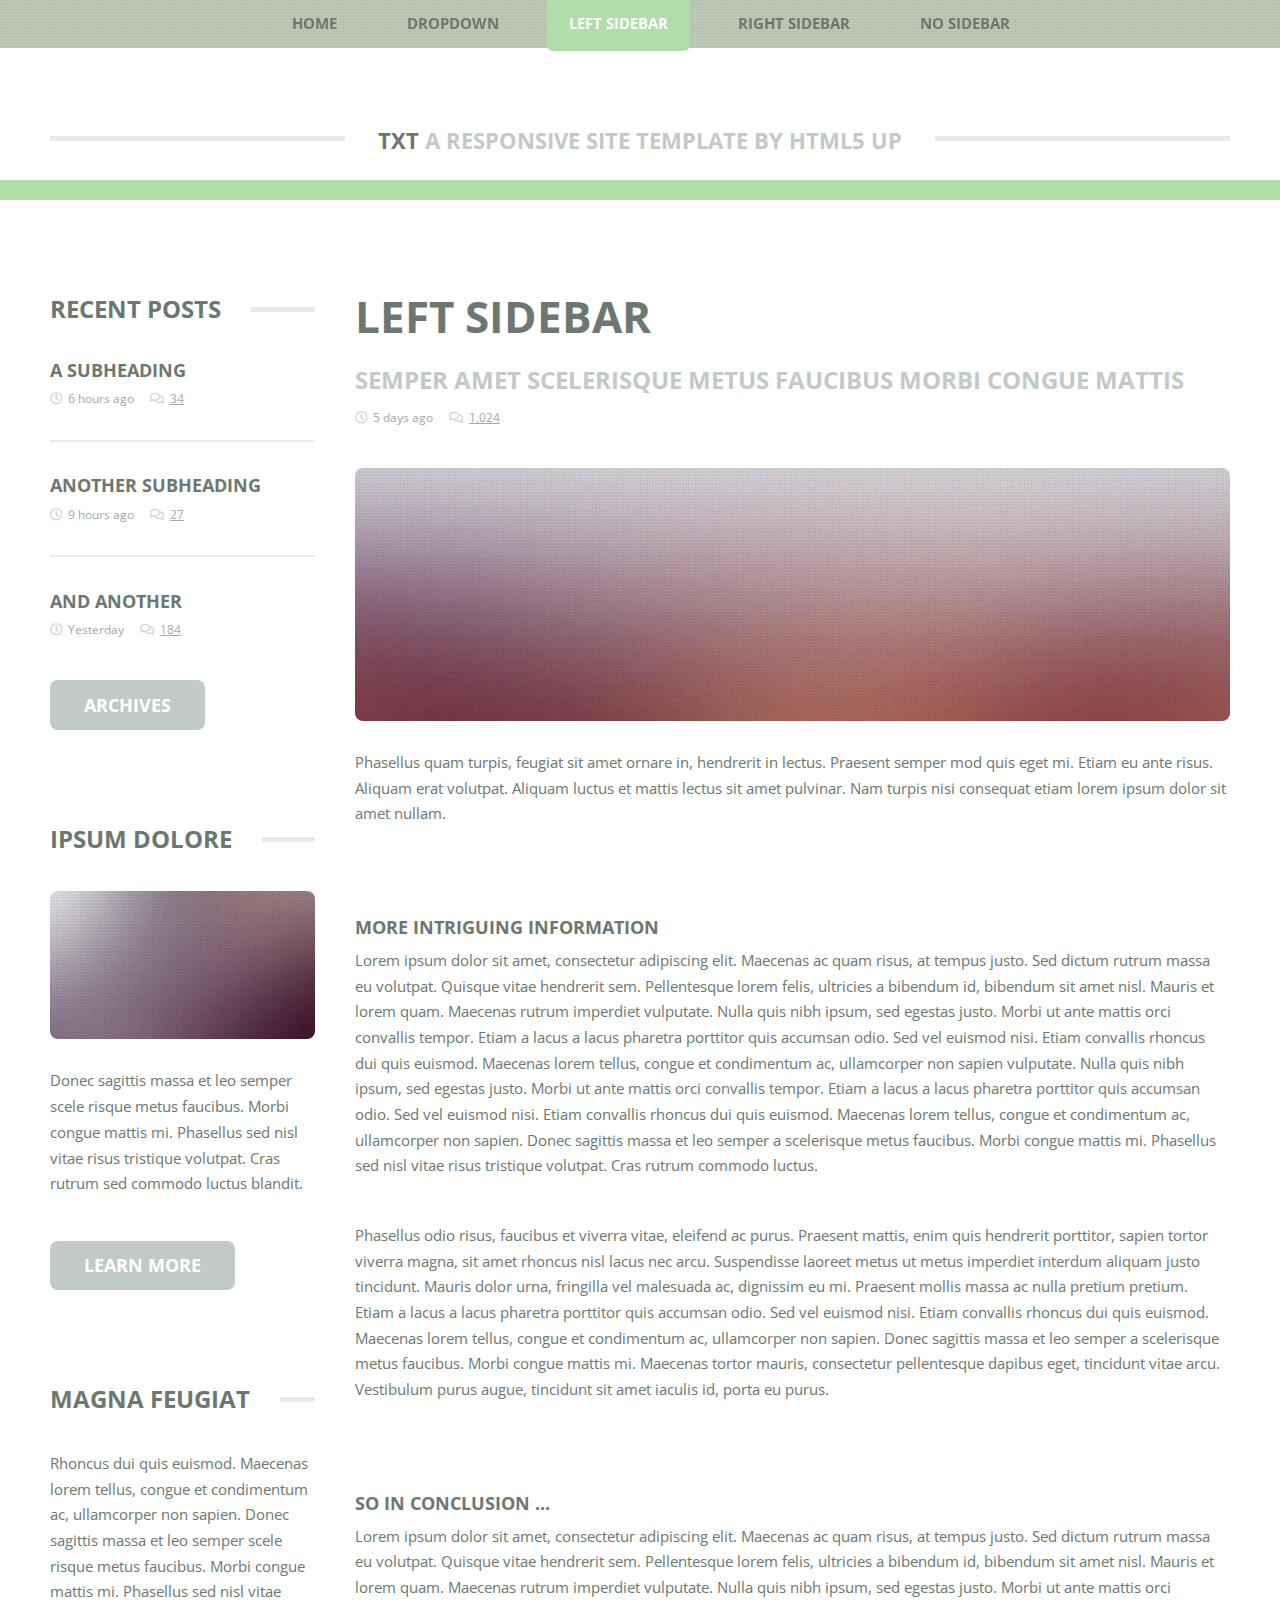
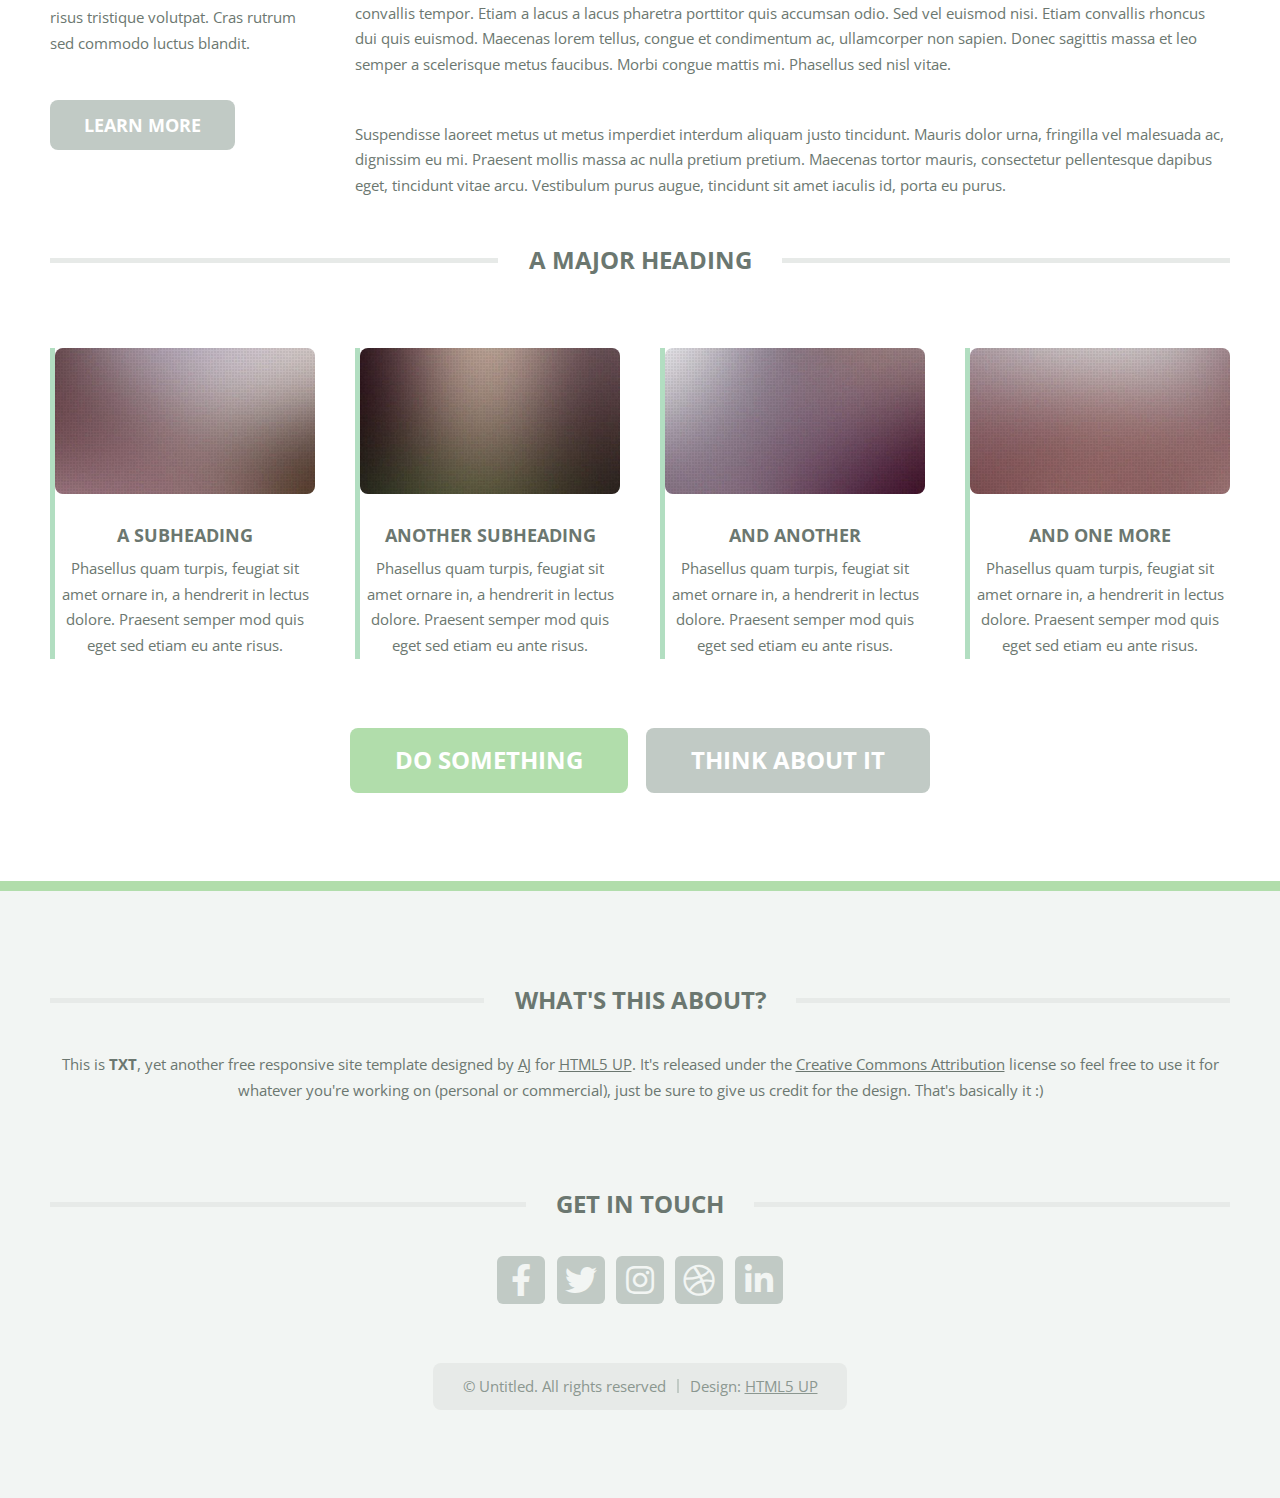
<file: left-sidebar.html>
<!DOCTYPE HTML>
<!--
	TXT by HTML5 UP
	html5up.net | @ajlkn
	Free for personal and commercial use under the CCA 3.0 license (html5up.net/license)
-->
<html>
	<head>
		<title>Left Sidebar - TXT by HTML5 UP</title>
		<meta charset="utf-8" />
		<meta name="viewport" content="width=device-width, initial-scale=1, user-scalable=no" />
		<link rel="stylesheet" href="assets/css/main.css" />
	</head>
	<body class="is-preload">
		<div id="page-wrapper">

			<!-- Header -->
				<header id="header">
					<div class="logo container">
						<div>
							<h1><a href="index.html" id="logo">TXT</a></h1>
							<p>A responsive site template by HTML5 UP</p>
						</div>
					</div>
				</header>

			<!-- Nav -->
				<nav id="nav">
					<ul>
						<li><a href="index.html">Home</a></li>
						<li>
							<a href="#">Dropdown</a>
							<ul>
								<li><a href="#">Lorem ipsum dolor</a></li>
								<li><a href="#">Magna phasellus</a></li>
								<li>
									<a href="#">Phasellus consequat</a>
									<ul>
										<li><a href="#">Lorem ipsum dolor</a></li>
										<li><a href="#">Phasellus consequat</a></li>
										<li><a href="#">Magna phasellus</a></li>
										<li><a href="#">Etiam dolore nisl</a></li>
									</ul>
								</li>
								<li><a href="#">Veroeros feugiat</a></li>
							</ul>
						</li>
						<li class="current"><a href="left-sidebar.html">Left Sidebar</a></li>
						<li><a href="right-sidebar.html">Right Sidebar</a></li>
						<li><a href="no-sidebar.html">No Sidebar</a></li>
					</ul>
				</nav>

			<!-- Main -->
				<section id="main">
					<div class="container">
						<div class="row">
							<div class="col-3 col-12-medium">
								<div class="sidebar">

									<!-- Sidebar -->

										<!-- Recent Posts -->
											<section>
												<h2 class="major"><span>Recent Posts</span></h2>
												<ul class="divided">
													<li>
														<article class="box post-summary">
															<h3><a href="#">A Subheading</a></h3>
															<ul class="meta">
																<li class="icon fa-clock">6 hours ago</li>
																<li class="icon fa-comments"><a href="#">34</a></li>
															</ul>
														</article>
													</li>
													<li>
														<article class="box post-summary">
															<h3><a href="#">Another Subheading</a></h3>
															<ul class="meta">
																<li class="icon fa-clock">9 hours ago</li>
																<li class="icon fa-comments"><a href="#">27</a></li>
															</ul>
														</article>
													</li>
													<li>
														<article class="box post-summary">
															<h3><a href="#">And Another</a></h3>
															<ul class="meta">
																<li class="icon fa-clock">Yesterday</li>
																<li class="icon fa-comments"><a href="#">184</a></li>
															</ul>
														</article>
													</li>
												</ul>
												<a href="#" class="button alt">Archives</a>
											</section>

										<!-- Something -->
											<section>
												<h2 class="major"><span>Ipsum Dolore</span></h2>
												<a href="#" class="image featured"><img src="images/pic03.jpg" alt="" /></a>
												<p>
													Donec sagittis massa et leo semper scele risque metus faucibus. Morbi congue mattis mi.
													Phasellus sed nisl vitae risus tristique volutpat. Cras rutrum sed commodo luctus blandit.
												</p>
												<a href="#" class="button alt">Learn more</a>
											</section>

										<!-- Something -->
											<section>
												<h2 class="major"><span>Magna Feugiat</span></h2>
												<p>
													Rhoncus dui quis euismod. Maecenas lorem tellus, congue et condimentum ac, ullamcorper non sapien.
													Donec sagittis massa et leo semper scele risque metus faucibus. Morbi congue mattis mi.
													Phasellus sed nisl vitae risus tristique volutpat. Cras rutrum sed commodo luctus blandit.
												</p>
												<a href="#" class="button alt">Learn more</a>
											</section>

								</div>
							</div>
							<div class="col-9 col-12-medium imp-medium">
								<div class="content">

									<!-- Content -->

										<article class="box page-content">

											<header>
												<h2>Left Sidebar</h2>
												<p>Semper amet scelerisque metus faucibus morbi congue mattis</p>
												<ul class="meta">
													<li class="icon fa-clock">5 days ago</li>
													<li class="icon fa-comments"><a href="#">1,024</a></li>
												</ul>
											</header>

											<section>
												<span class="image featured"><img src="images/pic05.jpg" alt="" /></span>
												<p>
													Phasellus quam turpis, feugiat sit amet ornare in, hendrerit in lectus.
													Praesent semper mod quis eget mi. Etiam eu ante risus. Aliquam erat volutpat.
													Aliquam luctus et mattis lectus sit amet pulvinar. Nam turpis nisi
													consequat etiam lorem ipsum dolor sit amet nullam.
												</p>
											</section>

											<section>
												<h3>More intriguing information</h3>
												<p>
													Lorem ipsum dolor sit amet, consectetur adipiscing elit. Maecenas ac quam risus, at tempus
													justo. Sed dictum rutrum massa eu volutpat. Quisque vitae hendrerit sem. Pellentesque lorem felis,
													ultricies a bibendum id, bibendum sit amet nisl. Mauris et lorem quam. Maecenas rutrum imperdiet
													vulputate. Nulla quis nibh ipsum, sed egestas justo. Morbi ut ante mattis orci convallis tempor.
													Etiam a lacus a lacus pharetra porttitor quis accumsan odio. Sed vel euismod nisi. Etiam convallis
													rhoncus dui quis euismod. Maecenas lorem tellus, congue et condimentum ac, ullamcorper non sapien
													vulputate. Nulla quis nibh ipsum, sed egestas justo. Morbi ut ante mattis orci convallis tempor.
													Etiam a lacus a lacus pharetra porttitor quis accumsan odio. Sed vel euismod nisi. Etiam convallis
													rhoncus dui quis euismod. Maecenas lorem tellus, congue et condimentum ac, ullamcorper non sapien.
													Donec sagittis massa et leo semper a scelerisque metus faucibus. Morbi congue mattis mi.
													Phasellus sed nisl vitae risus tristique volutpat. Cras rutrum commodo luctus.
												</p>
												<p>
													Phasellus odio risus, faucibus et viverra vitae, eleifend ac purus. Praesent mattis, enim
													quis hendrerit porttitor, sapien tortor viverra magna, sit amet rhoncus nisl lacus nec arcu.
													Suspendisse laoreet metus ut metus imperdiet interdum aliquam justo tincidunt. Mauris dolor urna,
													fringilla vel malesuada ac, dignissim eu mi. Praesent mollis massa ac nulla pretium pretium.
													Etiam a lacus a lacus pharetra porttitor quis accumsan odio. Sed vel euismod nisi. Etiam convallis
													rhoncus dui quis euismod. Maecenas lorem tellus, congue et condimentum ac, ullamcorper non sapien.
													Donec sagittis massa et leo semper a scelerisque metus faucibus. Morbi congue mattis mi.
													Maecenas tortor mauris, consectetur pellentesque dapibus eget, tincidunt vitae arcu.
													Vestibulum purus augue, tincidunt sit amet iaculis id, porta eu purus.
												</p>
											</section>

											<section>
												<h3>So in conclusion ...</h3>
												<p>
													Lorem ipsum dolor sit amet, consectetur adipiscing elit. Maecenas ac quam risus, at tempus
													justo. Sed dictum rutrum massa eu volutpat. Quisque vitae hendrerit sem. Pellentesque lorem felis,
													ultricies a bibendum id, bibendum sit amet nisl. Mauris et lorem quam. Maecenas rutrum imperdiet
													vulputate. Nulla quis nibh ipsum, sed egestas justo. Morbi ut ante mattis orci convallis tempor.
													Etiam a lacus a lacus pharetra porttitor quis accumsan odio. Sed vel euismod nisi. Etiam convallis
													rhoncus dui quis euismod. Maecenas lorem tellus, congue et condimentum ac, ullamcorper non sapien.
													Donec sagittis massa et leo semper a scelerisque metus faucibus. Morbi congue mattis mi.
													Phasellus sed nisl vitae.
												</p>
												<p>
													Suspendisse laoreet metus ut metus imperdiet interdum aliquam justo tincidunt. Mauris dolor urna,
													fringilla vel malesuada ac, dignissim eu mi. Praesent mollis massa ac nulla pretium pretium.
													Maecenas tortor mauris, consectetur pellentesque dapibus eget, tincidunt vitae arcu.
													Vestibulum purus augue, tincidunt sit amet iaculis id, porta eu purus.
												</p>
											</section>

										</article>

								</div>
							</div>
							<div class="col-12">

								<!-- Features -->
									<section class="box features">
										<h2 class="major"><span>A Major Heading</span></h2>
										<div>
											<div class="row">
												<div class="col-3 col-6-medium col-12-small">

													<!-- Feature -->
														<section class="box feature">
															<a href="#" class="image featured"><img src="images/pic01.jpg" alt="" /></a>
															<h3><a href="#">A Subheading</a></h3>
															<p>
																Phasellus quam turpis, feugiat sit amet ornare in, a hendrerit in
																lectus dolore. Praesent semper mod quis eget sed etiam eu ante risus.
															</p>
														</section>

												</div>
												<div class="col-3 col-6-medium col-12-small">

													<!-- Feature -->
														<section class="box feature">
															<a href="#" class="image featured"><img src="images/pic02.jpg" alt="" /></a>
															<h3><a href="#">Another Subheading</a></h3>
															<p>
																Phasellus quam turpis, feugiat sit amet ornare in, a hendrerit in
																lectus dolore. Praesent semper mod quis eget sed etiam eu ante risus.
															</p>
														</section>

												</div>
												<div class="col-3 col-6-medium col-12-small">

													<!-- Feature -->
														<section class="box feature">
															<a href="#" class="image featured"><img src="images/pic03.jpg" alt="" /></a>
															<h3><a href="#">And Another</a></h3>
															<p>
																Phasellus quam turpis, feugiat sit amet ornare in, a hendrerit in
																lectus dolore. Praesent semper mod quis eget sed etiam eu ante risus.
															</p>
														</section>

												</div>
												<div class="col-3 col-6-medium col-12-small">

													<!-- Feature -->
														<section class="box feature">
															<a href="#" class="image featured"><img src="images/pic04.jpg" alt="" /></a>
															<h3><a href="#">And One More</a></h3>
															<p>
																Phasellus quam turpis, feugiat sit amet ornare in, a hendrerit in
																lectus dolore. Praesent semper mod quis eget sed etiam eu ante risus.
															</p>
														</section>

												</div>
												<div class="col-12">
													<ul class="actions">
														<li><a href="#" class="button large">Do Something</a></li>
														<li><a href="#" class="button alt large">Think About It</a></li>
													</ul>
												</div>
											</div>
										</div>
									</section>

							</div>
						</div>
					</div>
				</section>

			<!-- Footer -->
				<footer id="footer">
					<div class="container">
						<div class="row gtr-200">
							<div class="col-12">

								<!-- About -->
									<section>
										<h2 class="major"><span>What's this about?</span></h2>
										<p>
											This is <strong>TXT</strong>, yet another free responsive site template designed by
											<a href="http://twitter.com/ajlkn">AJ</a> for <a href="http://html5up.net">HTML5 UP</a>. It's released under the
											<a href="http://html5up.net/license/">Creative Commons Attribution</a> license so feel free to use it for
											whatever you're working on (personal or commercial), just be sure to give us credit for the design.
											That's basically it :)
										</p>
									</section>

							</div>
							<div class="col-12">

								<!-- Contact -->
									<section>
										<h2 class="major"><span>Get in touch</span></h2>
										<ul class="contact">
											<li><a class="icon brands fa-facebook-f" href="#"><span class="label">Facebook</span></a></li>
											<li><a class="icon brands fa-twitter" href="#"><span class="label">Twitter</span></a></li>
											<li><a class="icon brands fa-instagram" href="#"><span class="label">Instagram</span></a></li>
											<li><a class="icon brands fa-dribbble" href="#"><span class="label">Dribbble</span></a></li>
											<li><a class="icon brands fa-linkedin-in" href="#"><span class="label">LinkedIn</span></a></li>
										</ul>
									</section>

							</div>
						</div>

						<!-- Copyright -->
							<div id="copyright">
								<ul class="menu">
									<li>&copy; Untitled. All rights reserved</li><li>Design: <a href="http://html5up.net">HTML5 UP</a></li>
								</ul>
							</div>

					</div>
				</footer>

		</div>

		<!-- Scripts -->
			<script src="assets/js/jquery.min.js"></script>
			<script src="assets/js/jquery.dropotron.min.js"></script>
			<script src="assets/js/jquery.scrolly.min.js"></script>
			<script src="assets/js/browser.min.js"></script>
			<script src="assets/js/breakpoints.min.js"></script>
			<script src="assets/js/util.js"></script>
			<script src="assets/js/main.js"></script>

	</body>
</html>
</file>
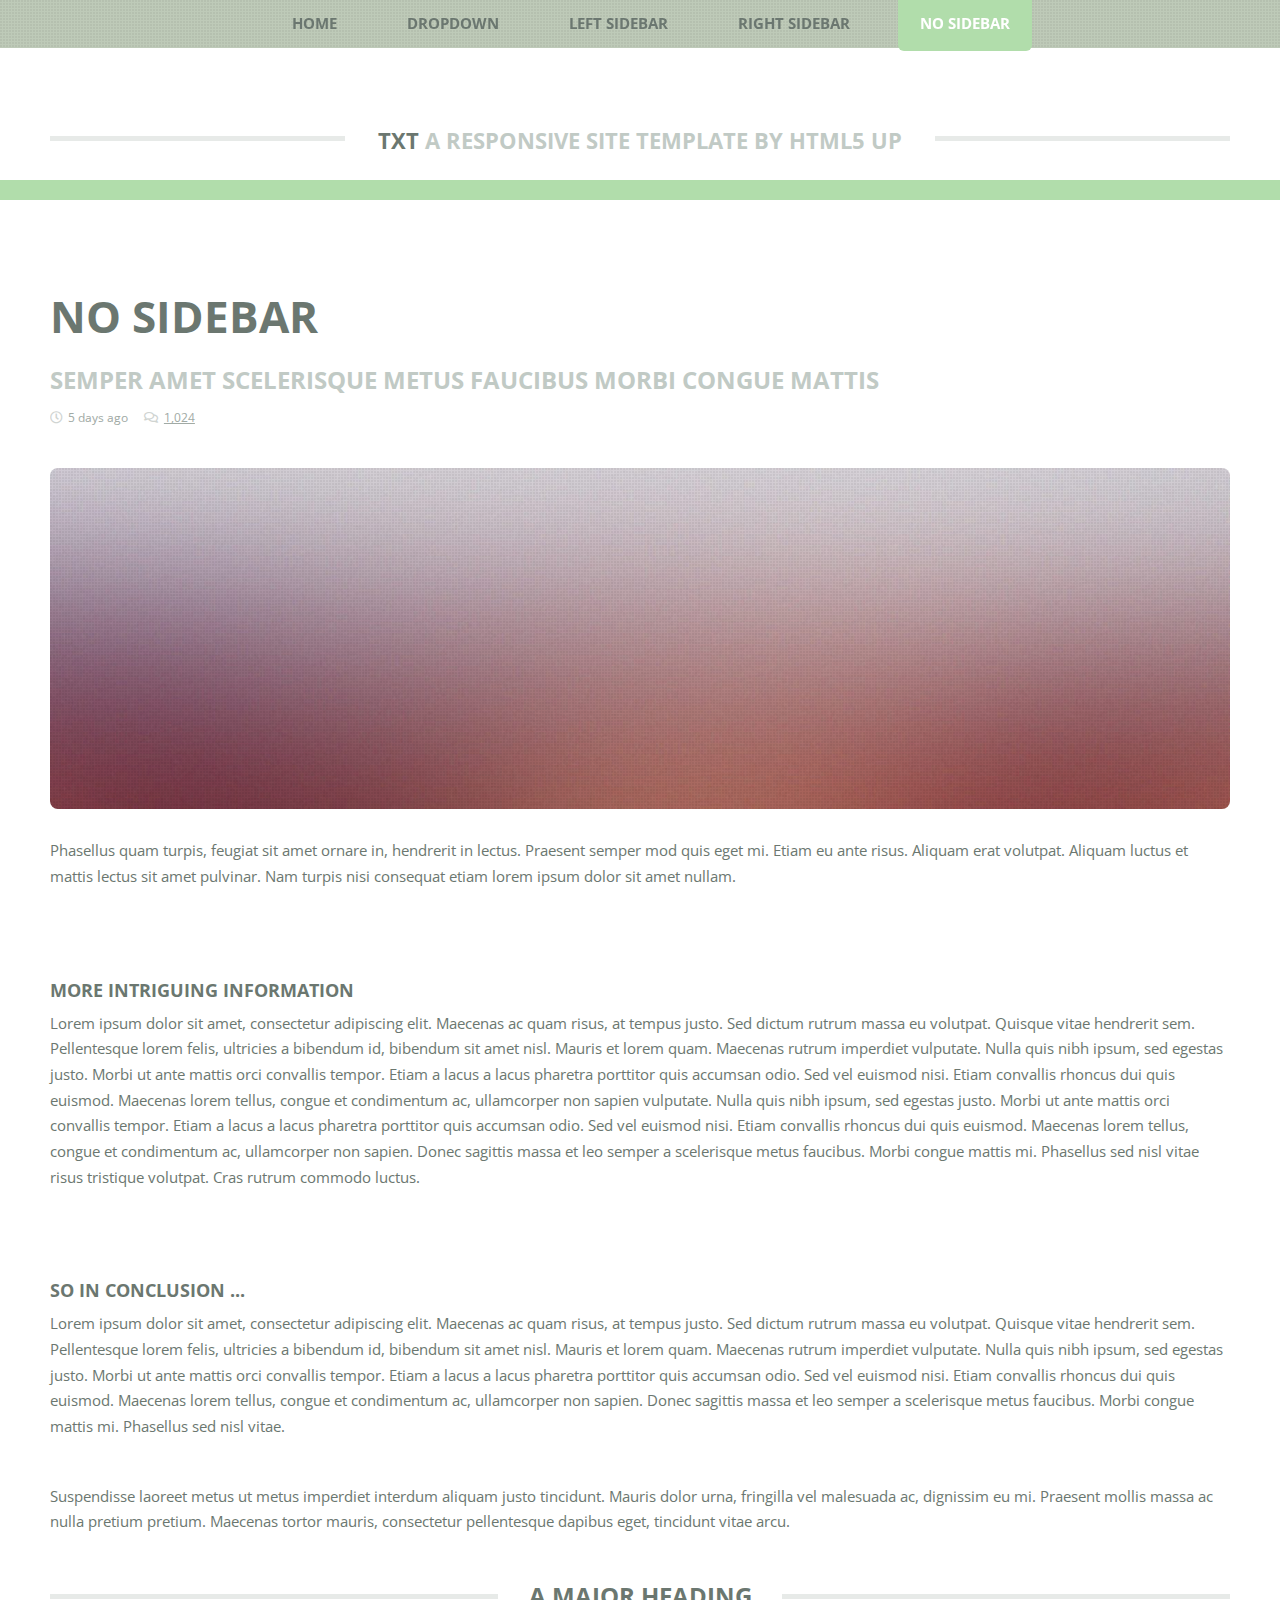
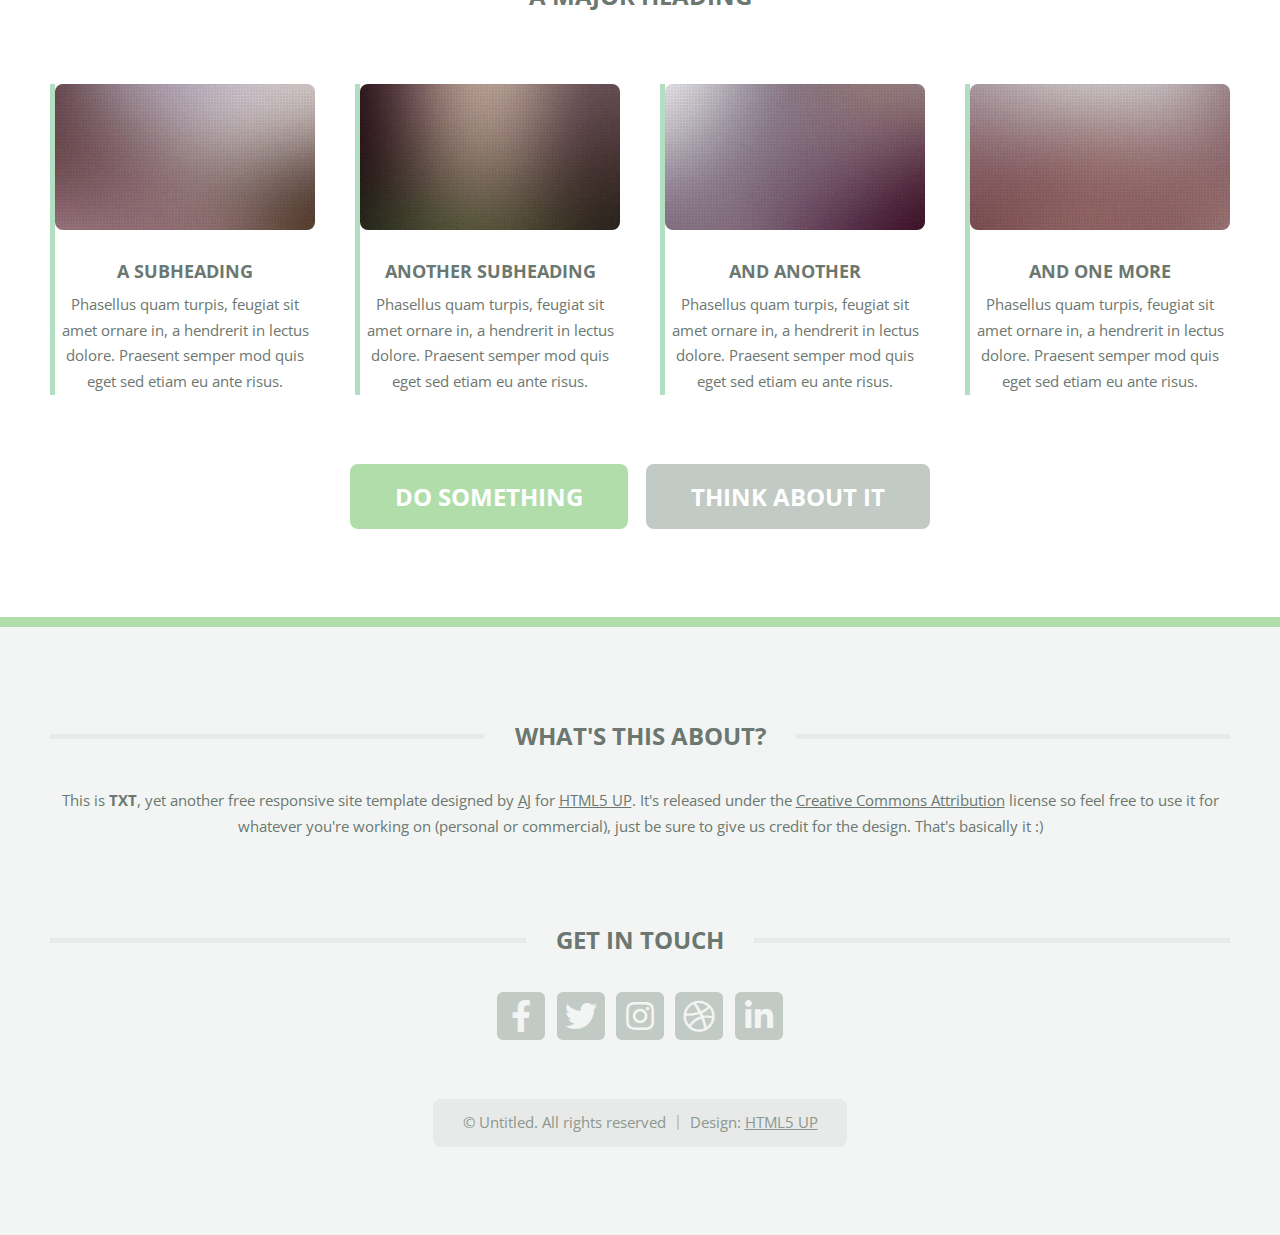
<file: no-sidebar.html>
<!DOCTYPE HTML>
<!--
	TXT by HTML5 UP
	html5up.net | @ajlkn
	Free for personal and commercial use under the CCA 3.0 license (html5up.net/license)
-->
<html>
	<head>
		<title>No Sidebar - TXT by HTML5 UP</title>
		<meta charset="utf-8" />
		<meta name="viewport" content="width=device-width, initial-scale=1, user-scalable=no" />
		<link rel="stylesheet" href="assets/css/main.css" />
	</head>
	<body class="is-preload">
		<div id="page-wrapper">

			<!-- Header -->
				<header id="header">
					<div class="logo container">
						<div>
							<h1><a href="index.html" id="logo">TXT</a></h1>
							<p>A responsive site template by HTML5 UP</p>
						</div>
					</div>
				</header>

			<!-- Nav -->
				<nav id="nav">
					<ul>
						<li><a href="index.html">Home</a></li>
						<li>
							<a href="#">Dropdown</a>
							<ul>
								<li><a href="#">Lorem ipsum dolor</a></li>
								<li><a href="#">Magna phasellus</a></li>
								<li>
									<a href="#">Phasellus consequat</a>
									<ul>
										<li><a href="#">Lorem ipsum dolor</a></li>
										<li><a href="#">Phasellus consequat</a></li>
										<li><a href="#">Magna phasellus</a></li>
										<li><a href="#">Etiam dolore nisl</a></li>
									</ul>
								</li>
								<li><a href="#">Veroeros feugiat</a></li>
							</ul>
						</li>
						<li><a href="left-sidebar.html">Left Sidebar</a></li>
						<li><a href="right-sidebar.html">Right Sidebar</a></li>
						<li class="current"><a href="no-sidebar.html">No Sidebar</a></li>
					</ul>
				</nav>

			<!-- Main -->
				<section id="main">
					<div class="container">
						<div class="row">
							<div class="col-12">
								<div class="content">

									<!-- Content -->

										<article class="box page-content">

											<header>
												<h2>No Sidebar</h2>
												<p>Semper amet scelerisque metus faucibus morbi congue mattis</p>
												<ul class="meta">
													<li class="icon fa-clock">5 days ago</li>
													<li class="icon fa-comments"><a href="#">1,024</a></li>
												</ul>
											</header>

											<section>
												<span class="image featured"><img src="images/pic05.jpg" alt="" /></span>
												<p>
													Phasellus quam turpis, feugiat sit amet ornare in, hendrerit in lectus.
													Praesent semper mod quis eget mi. Etiam eu ante risus. Aliquam erat volutpat.
													Aliquam luctus et mattis lectus sit amet pulvinar. Nam turpis nisi
													consequat etiam lorem ipsum dolor sit amet nullam.
												</p>
											</section>

											<section>
												<h3>More intriguing information</h3>
												<p>
													Lorem ipsum dolor sit amet, consectetur adipiscing elit. Maecenas ac quam risus, at tempus
													justo. Sed dictum rutrum massa eu volutpat. Quisque vitae hendrerit sem. Pellentesque lorem felis,
													ultricies a bibendum id, bibendum sit amet nisl. Mauris et lorem quam. Maecenas rutrum imperdiet
													vulputate. Nulla quis nibh ipsum, sed egestas justo. Morbi ut ante mattis orci convallis tempor.
													Etiam a lacus a lacus pharetra porttitor quis accumsan odio. Sed vel euismod nisi. Etiam convallis
													rhoncus dui quis euismod. Maecenas lorem tellus, congue et condimentum ac, ullamcorper non sapien
													vulputate. Nulla quis nibh ipsum, sed egestas justo. Morbi ut ante mattis orci convallis tempor.
													Etiam a lacus a lacus pharetra porttitor quis accumsan odio. Sed vel euismod nisi. Etiam convallis
													rhoncus dui quis euismod. Maecenas lorem tellus, congue et condimentum ac, ullamcorper non sapien.
													Donec sagittis massa et leo semper a scelerisque metus faucibus. Morbi congue mattis mi.
													Phasellus sed nisl vitae risus tristique volutpat. Cras rutrum commodo luctus.
												</p>
											</section>

											<section>
												<h3>So in conclusion ...</h3>
												<p>
													Lorem ipsum dolor sit amet, consectetur adipiscing elit. Maecenas ac quam risus, at tempus
													justo. Sed dictum rutrum massa eu volutpat. Quisque vitae hendrerit sem. Pellentesque lorem felis,
													ultricies a bibendum id, bibendum sit amet nisl. Mauris et lorem quam. Maecenas rutrum imperdiet
													vulputate. Nulla quis nibh ipsum, sed egestas justo. Morbi ut ante mattis orci convallis tempor.
													Etiam a lacus a lacus pharetra porttitor quis accumsan odio. Sed vel euismod nisi. Etiam convallis
													rhoncus dui quis euismod. Maecenas lorem tellus, congue et condimentum ac, ullamcorper non sapien.
													Donec sagittis massa et leo semper a scelerisque metus faucibus. Morbi congue mattis mi.
													Phasellus sed nisl vitae.
												</p>
												<p>
													Suspendisse laoreet metus ut metus imperdiet interdum aliquam justo tincidunt. Mauris dolor urna,
													fringilla vel malesuada ac, dignissim eu mi. Praesent mollis massa ac nulla pretium pretium.
													Maecenas tortor mauris, consectetur pellentesque dapibus eget, tincidunt vitae arcu.
												</p>
											</section>

										</article>

								</div>
							</div>
							<div class="col-12">

								<!-- Features -->
									<section class="box features">
										<h2 class="major"><span>A Major Heading</span></h2>
										<div>
											<div class="row">
												<div class="col-3 col-6-medium col-12-small">

													<!-- Feature -->
														<section class="box feature">
															<a href="#" class="image featured"><img src="images/pic01.jpg" alt="" /></a>
															<h3><a href="#">A Subheading</a></h3>
															<p>
																Phasellus quam turpis, feugiat sit amet ornare in, a hendrerit in
																lectus dolore. Praesent semper mod quis eget sed etiam eu ante risus.
															</p>
														</section>

												</div>
												<div class="col-3 col-6-medium col-12-small">

													<!-- Feature -->
														<section class="box feature">
															<a href="#" class="image featured"><img src="images/pic02.jpg" alt="" /></a>
															<h3><a href="#">Another Subheading</a></h3>
															<p>
																Phasellus quam turpis, feugiat sit amet ornare in, a hendrerit in
																lectus dolore. Praesent semper mod quis eget sed etiam eu ante risus.
															</p>
														</section>

												</div>
												<div class="col-3 col-6-medium col-12-small">

													<!-- Feature -->
														<section class="box feature">
															<a href="#" class="image featured"><img src="images/pic03.jpg" alt="" /></a>
															<h3><a href="#">And Another</a></h3>
															<p>
																Phasellus quam turpis, feugiat sit amet ornare in, a hendrerit in
																lectus dolore. Praesent semper mod quis eget sed etiam eu ante risus.
															</p>
														</section>

												</div>
												<div class="col-3 col-6-medium col-12-small">

													<!-- Feature -->
														<section class="box feature">
															<a href="#" class="image featured"><img src="images/pic04.jpg" alt="" /></a>
															<h3><a href="#">And One More</a></h3>
															<p>
																Phasellus quam turpis, feugiat sit amet ornare in, a hendrerit in
																lectus dolore. Praesent semper mod quis eget sed etiam eu ante risus.
															</p>
														</section>

												</div>
												<div class="col-12">
													<ul class="actions">
														<li><a href="#" class="button large">Do Something</a></li>
														<li><a href="#" class="button alt large">Think About It</a></li>
													</ul>
												</div>
											</div>
										</div>
									</section>

							</div>
						</div>
					</div>
				</section>

			<!-- Footer -->
				<footer id="footer">
					<div class="container">
						<div class="row gtr-200">
							<div class="col-12">

								<!-- About -->
									<section>
										<h2 class="major"><span>What's this about?</span></h2>
										<p>
											This is <strong>TXT</strong>, yet another free responsive site template designed by
											<a href="http://twitter.com/ajlkn">AJ</a> for <a href="http://html5up.net">HTML5 UP</a>. It's released under the
											<a href="http://html5up.net/license/">Creative Commons Attribution</a> license so feel free to use it for
											whatever you're working on (personal or commercial), just be sure to give us credit for the design.
											That's basically it :)
										</p>
									</section>

							</div>
							<div class="col-12">

								<!-- Contact -->
									<section>
										<h2 class="major"><span>Get in touch</span></h2>
										<ul class="contact">
											<li><a class="icon brands fa-facebook-f" href="#"><span class="label">Facebook</span></a></li>
											<li><a class="icon brands fa-twitter" href="#"><span class="label">Twitter</span></a></li>
											<li><a class="icon brands fa-instagram" href="#"><span class="label">Instagram</span></a></li>
											<li><a class="icon brands fa-dribbble" href="#"><span class="label">Dribbble</span></a></li>
											<li><a class="icon brands fa-linkedin-in" href="#"><span class="label">LinkedIn</span></a></li>
										</ul>
									</section>

							</div>
						</div>

						<!-- Copyright -->
							<div id="copyright">
								<ul class="menu">
									<li>&copy; Untitled. All rights reserved</li><li>Design: <a href="http://html5up.net">HTML5 UP</a></li>
								</ul>
							</div>

					</div>
				</footer>

		</div>

		<!-- Scripts -->
			<script src="assets/js/jquery.min.js"></script>
			<script src="assets/js/jquery.dropotron.min.js"></script>
			<script src="assets/js/jquery.scrolly.min.js"></script>
			<script src="assets/js/browser.min.js"></script>
			<script src="assets/js/breakpoints.min.js"></script>
			<script src="assets/js/util.js"></script>
			<script src="assets/js/main.js"></script>

	</body>
</html>
</file>
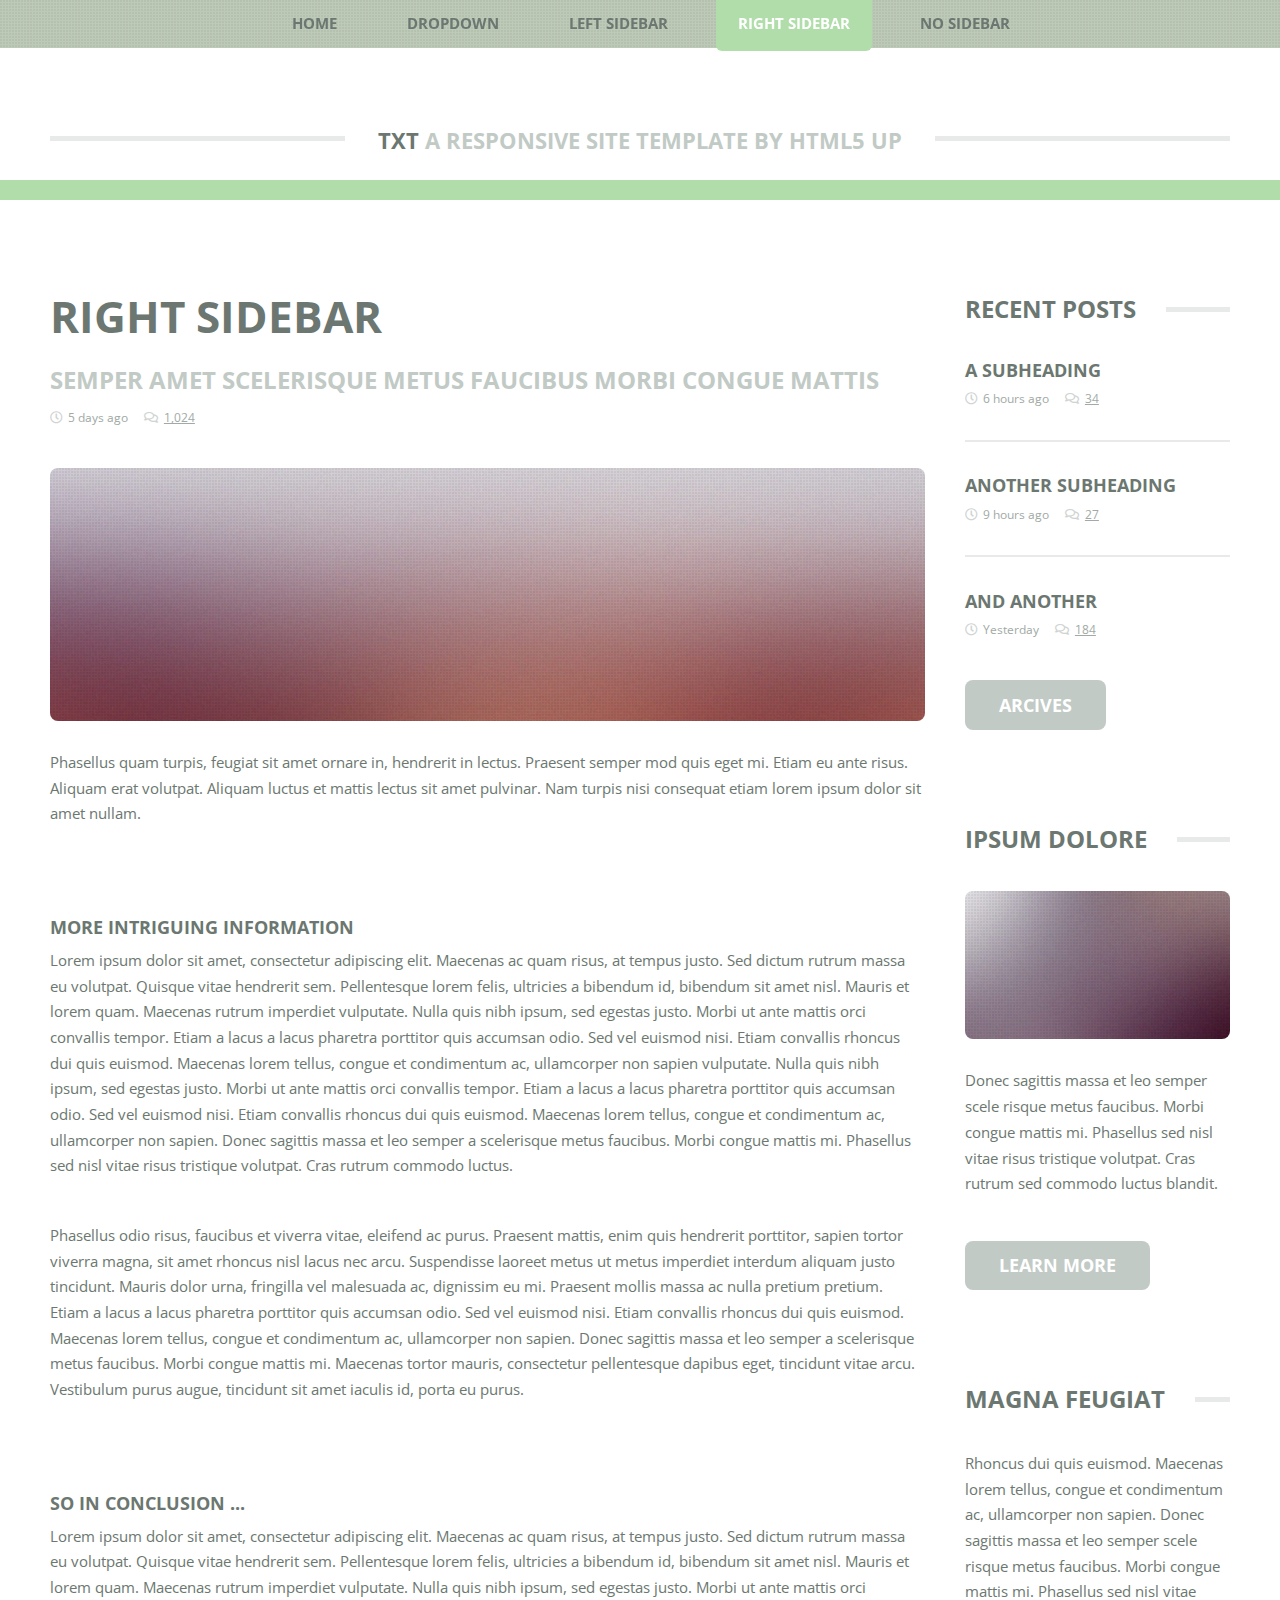
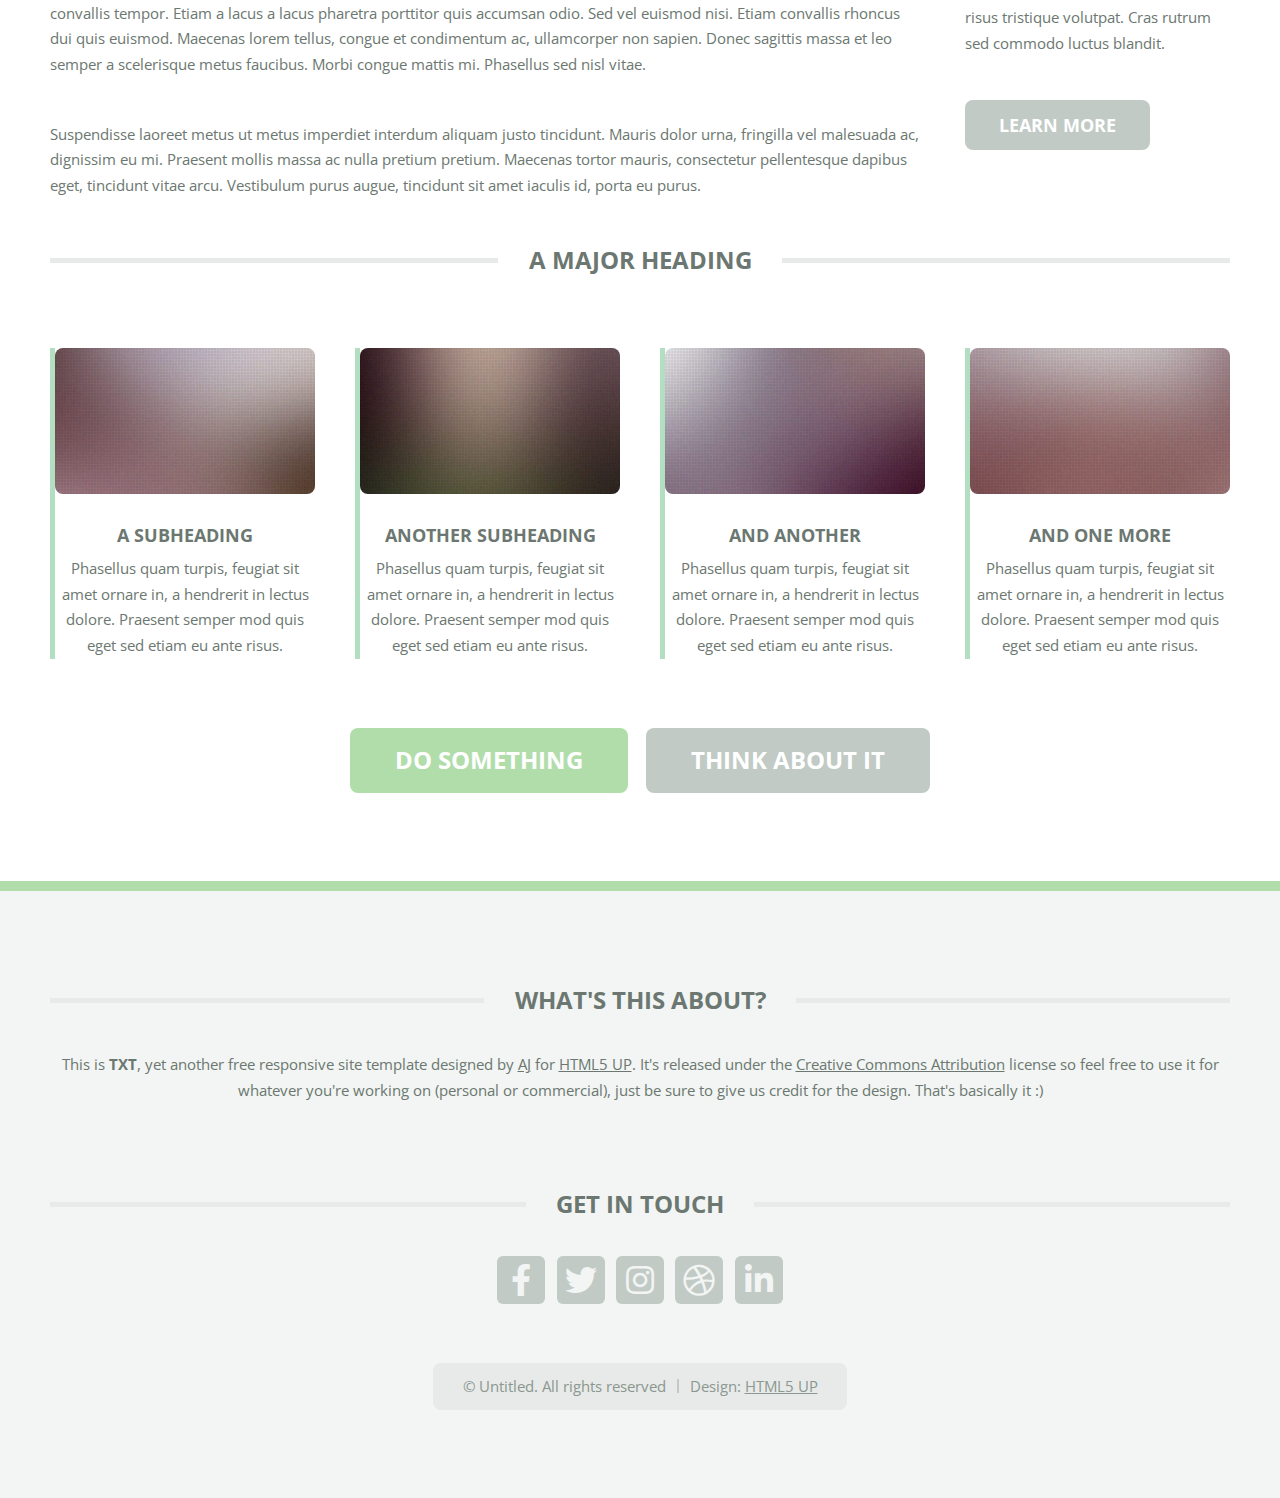
<file: right-sidebar.html>
<!DOCTYPE HTML>
<!--
	TXT by HTML5 UP
	html5up.net | @ajlkn
	Free for personal and commercial use under the CCA 3.0 license (html5up.net/license)
-->
<html>
	<head>
		<title>Right Sidebar - TXT by HTML5 UP</title>
		<meta charset="utf-8" />
		<meta name="viewport" content="width=device-width, initial-scale=1, user-scalable=no" />
		<link rel="stylesheet" href="assets/css/main.css" />
	</head>
	<body class="is-preload">
		<div id="page-wrapper">

			<!-- Header -->
				<header id="header">
					<div class="logo container">
						<div>
							<h1><a href="index.html" id="logo">TXT</a></h1>
							<p>A responsive site template by HTML5 UP</p>
						</div>
					</div>
				</header>

			<!-- Nav -->
				<nav id="nav">
					<ul>
						<li><a href="index.html">Home</a></li>
						<li>
							<a href="#">Dropdown</a>
							<ul>
								<li><a href="#">Lorem ipsum dolor</a></li>
								<li><a href="#">Magna phasellus</a></li>
								<li>
									<a href="#">Phasellus consequat</a>
									<ul>
										<li><a href="#">Lorem ipsum dolor</a></li>
										<li><a href="#">Phasellus consequat</a></li>
										<li><a href="#">Magna phasellus</a></li>
										<li><a href="#">Etiam dolore nisl</a></li>
									</ul>
								</li>
								<li><a href="#">Veroeros feugiat</a></li>
							</ul>
						</li>
						<li><a href="left-sidebar.html">Left Sidebar</a></li>
						<li class="current"><a href="right-sidebar.html">Right Sidebar</a></li>
						<li><a href="no-sidebar.html">No Sidebar</a></li>
					</ul>
				</nav>

			<!-- Main -->
				<section id="main">
					<div class="container">
						<div class="row">
							<div class="col-9 col-12-medium">
								<div class="content">

									<!-- Content -->

										<article class="box page-content">

											<header>
												<h2>Right Sidebar</h2>
												<p>Semper amet scelerisque metus faucibus morbi congue mattis</p>
												<ul class="meta">
													<li class="icon fa-clock">5 days ago</li>
													<li class="icon fa-comments"><a href="#">1,024</a></li>
												</ul>
											</header>

											<section>
												<span class="image featured"><img src="images/pic05.jpg" alt="" /></span>
												<p>
													Phasellus quam turpis, feugiat sit amet ornare in, hendrerit in lectus.
													Praesent semper mod quis eget mi. Etiam eu ante risus. Aliquam erat volutpat.
													Aliquam luctus et mattis lectus sit amet pulvinar. Nam turpis nisi
													consequat etiam lorem ipsum dolor sit amet nullam.
												</p>
											</section>

											<section>
												<h3>More intriguing information</h3>
												<p>
													Lorem ipsum dolor sit amet, consectetur adipiscing elit. Maecenas ac quam risus, at tempus
													justo. Sed dictum rutrum massa eu volutpat. Quisque vitae hendrerit sem. Pellentesque lorem felis,
													ultricies a bibendum id, bibendum sit amet nisl. Mauris et lorem quam. Maecenas rutrum imperdiet
													vulputate. Nulla quis nibh ipsum, sed egestas justo. Morbi ut ante mattis orci convallis tempor.
													Etiam a lacus a lacus pharetra porttitor quis accumsan odio. Sed vel euismod nisi. Etiam convallis
													rhoncus dui quis euismod. Maecenas lorem tellus, congue et condimentum ac, ullamcorper non sapien
													vulputate. Nulla quis nibh ipsum, sed egestas justo. Morbi ut ante mattis orci convallis tempor.
													Etiam a lacus a lacus pharetra porttitor quis accumsan odio. Sed vel euismod nisi. Etiam convallis
													rhoncus dui quis euismod. Maecenas lorem tellus, congue et condimentum ac, ullamcorper non sapien.
													Donec sagittis massa et leo semper a scelerisque metus faucibus. Morbi congue mattis mi.
													Phasellus sed nisl vitae risus tristique volutpat. Cras rutrum commodo luctus.
												</p>
												<p>
													Phasellus odio risus, faucibus et viverra vitae, eleifend ac purus. Praesent mattis, enim
													quis hendrerit porttitor, sapien tortor viverra magna, sit amet rhoncus nisl lacus nec arcu.
													Suspendisse laoreet metus ut metus imperdiet interdum aliquam justo tincidunt. Mauris dolor urna,
													fringilla vel malesuada ac, dignissim eu mi. Praesent mollis massa ac nulla pretium pretium.
													Etiam a lacus a lacus pharetra porttitor quis accumsan odio. Sed vel euismod nisi. Etiam convallis
													rhoncus dui quis euismod. Maecenas lorem tellus, congue et condimentum ac, ullamcorper non sapien.
													Donec sagittis massa et leo semper a scelerisque metus faucibus. Morbi congue mattis mi.
													Maecenas tortor mauris, consectetur pellentesque dapibus eget, tincidunt vitae arcu.
													Vestibulum purus augue, tincidunt sit amet iaculis id, porta eu purus.
												</p>
											</section>

											<section>
												<h3>So in conclusion ...</h3>
												<p>
													Lorem ipsum dolor sit amet, consectetur adipiscing elit. Maecenas ac quam risus, at tempus
													justo. Sed dictum rutrum massa eu volutpat. Quisque vitae hendrerit sem. Pellentesque lorem felis,
													ultricies a bibendum id, bibendum sit amet nisl. Mauris et lorem quam. Maecenas rutrum imperdiet
													vulputate. Nulla quis nibh ipsum, sed egestas justo. Morbi ut ante mattis orci convallis tempor.
													Etiam a lacus a lacus pharetra porttitor quis accumsan odio. Sed vel euismod nisi. Etiam convallis
													rhoncus dui quis euismod. Maecenas lorem tellus, congue et condimentum ac, ullamcorper non sapien.
													Donec sagittis massa et leo semper a scelerisque metus faucibus. Morbi congue mattis mi.
													Phasellus sed nisl vitae.
												</p>
												<p>
													Suspendisse laoreet metus ut metus imperdiet interdum aliquam justo tincidunt. Mauris dolor urna,
													fringilla vel malesuada ac, dignissim eu mi. Praesent mollis massa ac nulla pretium pretium.
													Maecenas tortor mauris, consectetur pellentesque dapibus eget, tincidunt vitae arcu.
													Vestibulum purus augue, tincidunt sit amet iaculis id, porta eu purus.
												</p>
											</section>

										</article>

								</div>
							</div>
							<div class="col-3 col-12-medium">
								<div class="sidebar">

									<!-- Sidebar -->

										<!-- Recent Posts -->
											<section>
												<h2 class="major"><span>Recent Posts</span></h2>
												<ul class="divided">
													<li>
														<article class="box post-summary">
															<h3><a href="#">A Subheading</a></h3>
															<ul class="meta">
																<li class="icon fa-clock">6 hours ago</li>
																<li class="icon fa-comments"><a href="#">34</a></li>
															</ul>
														</article>
													</li>
													<li>
														<article class="box post-summary">
															<h3><a href="#">Another Subheading</a></h3>
															<ul class="meta">
																<li class="icon fa-clock">9 hours ago</li>
																<li class="icon fa-comments"><a href="#">27</a></li>
															</ul>
														</article>
													</li>
													<li>
														<article class="box post-summary">
															<h3><a href="#">And Another</a></h3>
															<ul class="meta">
																<li class="icon fa-clock">Yesterday</li>
																<li class="icon fa-comments"><a href="#">184</a></li>
															</ul>
														</article>
													</li>
												</ul>
												<a href="#" class="button alt">Arcives</a>
											</section>

										<!-- Something -->
											<section>
												<h2 class="major"><span>Ipsum Dolore</span></h2>
												<a href="#" class="image featured"><img src="images/pic03.jpg" alt="" /></a>
												<p>
													Donec sagittis massa et leo semper scele risque metus faucibus. Morbi congue mattis mi.
													Phasellus sed nisl vitae risus tristique volutpat. Cras rutrum sed commodo luctus blandit.
												</p>
												<a href="#" class="button alt">Learn more</a>
											</section>

										<!-- Something -->
											<section>
												<h2 class="major"><span>Magna Feugiat</span></h2>
												<p>
													Rhoncus dui quis euismod. Maecenas lorem tellus, congue et condimentum ac, ullamcorper non sapien.
													Donec sagittis massa et leo semper scele risque metus faucibus. Morbi congue mattis mi.
													Phasellus sed nisl vitae risus tristique volutpat. Cras rutrum sed commodo luctus blandit.
												</p>
												<a href="#" class="button alt">Learn more</a>
											</section>

								</div>
							</div>
							<div class="col-12">

								<!-- Features -->
									<section class="box features">
										<h2 class="major"><span>A Major Heading</span></h2>
										<div>
											<div class="row">
												<div class="col-3 col-6-medium col-12-small">

													<!-- Feature -->
														<section class="box feature">
															<a href="#" class="image featured"><img src="images/pic01.jpg" alt="" /></a>
															<h3><a href="#">A Subheading</a></h3>
															<p>
																Phasellus quam turpis, feugiat sit amet ornare in, a hendrerit in
																lectus dolore. Praesent semper mod quis eget sed etiam eu ante risus.
															</p>
														</section>

												</div>
												<div class="col-3 col-6-medium col-12-small">

													<!-- Feature -->
														<section class="box feature">
															<a href="#" class="image featured"><img src="images/pic02.jpg" alt="" /></a>
															<h3><a href="#">Another Subheading</a></h3>
															<p>
																Phasellus quam turpis, feugiat sit amet ornare in, a hendrerit in
																lectus dolore. Praesent semper mod quis eget sed etiam eu ante risus.
															</p>
														</section>

												</div>
												<div class="col-3 col-6-medium col-12-small">

													<!-- Feature -->
														<section class="box feature">
															<a href="#" class="image featured"><img src="images/pic03.jpg" alt="" /></a>
															<h3><a href="#">And Another</a></h3>
															<p>
																Phasellus quam turpis, feugiat sit amet ornare in, a hendrerit in
																lectus dolore. Praesent semper mod quis eget sed etiam eu ante risus.
															</p>
														</section>

												</div>
												<div class="col-3 col-6-medium col-12-small">

													<!-- Feature -->
														<section class="box feature">
															<a href="#" class="image featured"><img src="images/pic04.jpg" alt="" /></a>
															<h3><a href="#">And One More</a></h3>
															<p>
																Phasellus quam turpis, feugiat sit amet ornare in, a hendrerit in
																lectus dolore. Praesent semper mod quis eget sed etiam eu ante risus.
															</p>
														</section>

												</div>
												<div class="col-12">
													<ul class="actions">
														<li><a href="#" class="button large">Do Something</a></li>
														<li><a href="#" class="button alt large">Think About It</a></li>
													</ul>
												</div>
											</div>
										</div>
									</section>

							</div>
						</div>
					</div>
				</section>

			<!-- Footer -->
				<footer id="footer">
					<div class="container">
						<div class="row gtr-200">
							<div class="col-12">

								<!-- About -->
									<section>
										<h2 class="major"><span>What's this about?</span></h2>
										<p>
											This is <strong>TXT</strong>, yet another free responsive site template designed by
											<a href="http://twitter.com/ajlkn">AJ</a> for <a href="http://html5up.net">HTML5 UP</a>. It's released under the
											<a href="http://html5up.net/license/">Creative Commons Attribution</a> license so feel free to use it for
											whatever you're working on (personal or commercial), just be sure to give us credit for the design.
											That's basically it :)
										</p>
									</section>

							</div>
							<div class="col-12">

								<!-- Contact -->
									<section>
										<h2 class="major"><span>Get in touch</span></h2>
										<ul class="contact">
											<li><a class="icon brands fa-facebook-f" href="#"><span class="label">Facebook</span></a></li>
											<li><a class="icon brands fa-twitter" href="#"><span class="label">Twitter</span></a></li>
											<li><a class="icon brands fa-instagram" href="#"><span class="label">Instagram</span></a></li>
											<li><a class="icon brands fa-dribbble" href="#"><span class="label">Dribbble</span></a></li>
											<li><a class="icon brands fa-linkedin-in" href="#"><span class="label">LinkedIn</span></a></li>
										</ul>
									</section>

							</div>
						</div>

						<!-- Copyright -->
							<div id="copyright">
								<ul class="menu">
									<li>&copy; Untitled. All rights reserved</li><li>Design: <a href="http://html5up.net">HTML5 UP</a></li>
								</ul>
							</div>

					</div>
				</footer>

		</div>

		<!-- Scripts -->
			<script src="assets/js/jquery.min.js"></script>
			<script src="assets/js/jquery.dropotron.min.js"></script>
			<script src="assets/js/jquery.scrolly.min.js"></script>
			<script src="assets/js/browser.min.js"></script>
			<script src="assets/js/breakpoints.min.js"></script>
			<script src="assets/js/util.js"></script>
			<script src="assets/js/main.js"></script>

	</body>
</html>
</file>
<file: assets/css/main.css>
@import url("fontawesome-all.min.css");
@import url("https://fonts.googleapis.com/css?family=Open+Sans:400,400italic,700,700italic|Open+Sans+Condensed:700");

/*
	TXT by HTML5 UP
	html5up.net | @ajlkn
	Free for personal and commercial use under the CCA 3.0 license (html5up.net/license)
*/

html, body, div, span, applet, object,
iframe, h1, h2, h3, h4, h5, h6, p, blockquote,
pre, a, abbr, acronym, address, big, cite,
code, del, dfn, em, img, ins, kbd, q, s, samp,
small, strike, strong, sub, sup, tt, var, b,
u, i, center, dl, dt, dd, ol, ul, li, fieldset,
form, label, legend, table, caption, tbody,
tfoot, thead, tr, th, td, article, aside,
canvas, details, embed, figure, figcaption,
footer, header, hgroup, menu, nav, output, ruby,
section, summary, time, mark, audio, video {
	margin: 0;
	padding: 0;
	border: 0;
	font-size: 100%;
	font: inherit;
	vertical-align: baseline;}

article, aside, details, figcaption, figure,
footer, header, hgroup, menu, nav, section {
	display: block;}

body {
	line-height: 1;
}

ol, ul {
	list-style: none;
}

blockquote, q {
	quotes: none;
}

	blockquote:before, blockquote:after, q:before, q:after {
		content: '';
		content: none;
	}

table {
	border-collapse: collapse;
	border-spacing: 0;
}

body {
	-webkit-text-size-adjust: none;
}

mark {
	background-color: transparent;
	color: inherit;
}

input::-moz-focus-inner {
	border: 0;
	padding: 0;
}

input, select, textarea {
	-moz-appearance: none;
	-webkit-appearance: none;
	-ms-appearance: none;
	appearance: none;
}

/* Basic */

	html {
		box-sizing: border-box;
	}

	*, *:before, *:after {
		box-sizing: inherit;
	}

	body {
		background: #f2f5f3;
	}

		body.is-preload *, body.is-preload *:before, body.is-preload *:after {
			-moz-animation: none !important;
			-webkit-animation: none !important;
			-ms-animation: none !important;
			animation: none !important;
			-moz-transition: none !important;
			-webkit-transition: none !important;
			-ms-transition: none !important;
			transition: none !important;
		}

	body, input, textarea, select {
		font-family: 'Open Sans', sans-serif;
		font-weight: 400;
		color: #6b7770;
		font-size: 13pt;
		line-height: 2em;
	}

	h1, h2, h3, h4, h5, h6 {
		font-family: 'Open Sans Condensed', sans-serif;
		font-weight: 700;
		text-transform: uppercase;
		color: #6b7770;
		margin: 0 0 0.5em 0;
		line-height: 1.3;
	}

	h1 a, h2 a, h3 a, h4 a, h5 a, h6 a {
		text-decoration: none;
		color: inherit;
	}

	h2 {
		font-size: 1.65em;
	}

		h2.major {
			position: relative;
			border-top: solid 5px #e7eae8;
			font-size: 1.65em;
			text-align: center;
			margin: 0 0 3em 0;
			top: 0.775em;
		}

			h2.major span {
				background: #fff;
				position: relative;
				display: inline-block;
				top: -0.775em;
				padding: 0 1.25em 0 1.25em;
			}
		h2.major.project-heading span {
			background-color: #f2f5f3;
		}	

	h3, h4 {
		font-size: 1.25em;
	}

	a {
		color: #006376;
		text-decoration: underline;
	}

		a:hover {
			text-decoration: none;
		}

	b, strong {
		font-weight: 700;
		color: #6b7770;
	}

	i, em {
		font-style: italic;
	}

	br.clear {
		clear: both;
	}

	sub {
		position: relative;
		top: 0.5em;
		font-size: 0.8em;
	}

	sup {
		position: relative;
		top: -0.5em;
		font-size: 0.8em;
	}

	hr {
		border: 0;
		border-top: solid 2px #E7EAE8;
		margin: 0 0 3em 0;
	}

	blockquote {
		border-left: solid 5px #E7EAE8;
		padding: 1em 0 1em 1.5em;
		font-style: italic;
	}

	p, ul, ol, dl, table {
		margin-bottom: 3em;
	}

/* Section/Article */

	section, article {
		margin-bottom: 6em;
	}

		section > :last-child, section:last-child, article > :last-child, article:last-child {
			margin-bottom: 0;
		}

	header > p {
		display: block;
		font-family: 'Open Sans Condensed', sans-serif;
		font-weight: 700;
		text-transform: uppercase;
		color: #c1cac5;
	}

/* Container */

	.container {
		margin: 0 auto;
		max-width: 100%;
		width: 64em;
	}

		@media screen and (max-width: 1680px) {

			.container {
				width: 75em;
			}

		}

		@media screen and (max-width: 1280px) {

			.container {
				width: calc(100% - 100px);
			}

		}

		@media screen and (max-width: 980px) {

			.container {
				width: calc(100% - 100px);
			}

		}

		@media screen and (max-width: 736px) {

			.container {
				width: calc(100% - 40px);
			}

		}

		@media screen and (max-width: 360px) {

			.container {
				width: calc(100% - 30px);
			}

		}

/* Row */

	.row {
		display: flex;
		flex-wrap: wrap;
		box-sizing: border-box;
		align-items: stretch;
	}

		.row > * {
			box-sizing: border-box;
		}

		.row.gtr-uniform > * > :last-child {
			margin-bottom: 0;
		}

		.row.aln-left {
			justify-content: flex-start;
		}

		.row.aln-center {
			justify-content: center;
		}

		.row.aln-right {
			justify-content: flex-end;
		}

		.row.aln-top {
			align-items: flex-start;
		}

		.row.aln-middle {
			align-items: center;
		}

		.row.aln-bottom {
			align-items: flex-end;
		}

		.row > .imp {
			order: -1;
		}

		.row > .col-1 {
			width: 8.33333%;
		}

		.row > .off-1 {
			margin-left: 8.33333%;
		}

		.row > .col-2 {
			width: 16.66667%;
		}

		.row > .off-2 {
			margin-left: 16.66667%;
		}

		.row > .col-3 {
			width: 25%;
		}

		.row > .off-3 {
			margin-left: 25%;
		}

		.row > .col-4 {
			width: 33.33333%;
		}

		.row > .off-4 {
			margin-left: 33.33333%;
		}

		.row > .col-5 {
			width: 41.66667%;
		}

		.row > .off-5 {
			margin-left: 41.66667%;
		}

		.row > .col-6 {
			width: 50%;
		}

		.row > .off-6 {
			margin-left: 50%;
		}

		.row > .col-7 {
			width: 58.33333%;
		}

		.row > .off-7 {
			margin-left: 58.33333%;
		}

		.row > .col-8 {
			width: 66.66667%;
		}

		.row > .off-8 {
			margin-left: 66.66667%;
		}

		.row > .col-9 {
			width: 75%;
		}

		.row > .off-9 {
			margin-left: 75%;
		}

		.row > .col-10 {
			width: 83.33333%;
		}

		.row > .off-10 {
			margin-left: 83.33333%;
		}

		.row > .col-11 {
			width: 91.66667%;
		}

		.row > .off-11 {
			margin-left: 91.66667%;
		}

		.row > .col-12 {
			width: 100%;
		}

		.row > .off-12 {
			margin-left: 100%;
		}

		.row.gtr-0 {
			margin-top: 0px;
			margin-left: 0px;
		}

			.row.gtr-0 > * {
				padding: 0px 0 0 0px;
			}

			.row.gtr-0.gtr-uniform {
				margin-top: 0px;
			}

				.row.gtr-0.gtr-uniform > * {
					padding-top: 0px;
				}

		.row.gtr-25 {
			margin-top: -12.5px;
			margin-left: -12.5px;
		}

			.row.gtr-25 > * {
				padding: 12.5px 0 0 12.5px;
			}

			.row.gtr-25.gtr-uniform {
				margin-top: -12.5px;
			}

				.row.gtr-25.gtr-uniform > * {
					padding-top: 12.5px;
				}

		.row.gtr-50 {
			margin-top: -25px;
			margin-left: -25px;
		}

			.row.gtr-50 > * {
				padding: 25px 0 0 25px;
			}

			.row.gtr-50.gtr-uniform {
				margin-top: -25px;
			}

				.row.gtr-50.gtr-uniform > * {
					padding-top: 25px;
				}

		.row {
			margin-top: -50px;
			margin-left: -50px;
		}

			.row > * {
				padding: 50px 0 0 50px;
			}

			.row.gtr-uniform {
				margin-top: -50px;
			}

				.row.gtr-uniform > * {
					padding-top: 50px;
				}

		.row.gtr-150 {
			margin-top: -75px;
			margin-left: -75px;
		}

			.row.gtr-150 > * {
				padding: 75px 0 0 75px;
			}

			.row.gtr-150.gtr-uniform {
				margin-top: -75px;
			}

				.row.gtr-150.gtr-uniform > * {
					padding-top: 75px;
				}

		.row.gtr-200 {
			margin-top: -100px;
			margin-left: -100px;
		}

			.row.gtr-200 > * {
				padding: 100px 0 0 100px;
			}

			.row.gtr-200.gtr-uniform {
				margin-top: -100px;
			}

				.row.gtr-200.gtr-uniform > * {
					padding-top: 100px;
				}

		@media screen and (max-width: 1680px) {

			.row {
				display: flex;
				flex-wrap: wrap;
				box-sizing: border-box;
				align-items: stretch;
			}

				.row > * {
					box-sizing: border-box;
				}

				.row.gtr-uniform > * > :last-child {
					margin-bottom: 0;
				}

				.row.aln-left {
					justify-content: flex-start;
				}

				.row.aln-center {
					justify-content: center;
				}

				.row.aln-right {
					justify-content: flex-end;
				}

				.row.aln-top {
					align-items: flex-start;
				}

				.row.aln-middle {
					align-items: center;
				}

				.row.aln-bottom {
					align-items: flex-end;
				}

				.row > .imp-xlarge {
					order: -1;
				}

				.row > .col-1-xlarge {
					width: 8.33333%;
				}

				.row > .off-1-xlarge {
					margin-left: 8.33333%;
				}

				.row > .col-2-xlarge {
					width: 16.66667%;
				}

				.row > .off-2-xlarge {
					margin-left: 16.66667%;
				}

				.row > .col-3-xlarge {
					width: 25%;
				}

				.row > .off-3-xlarge {
					margin-left: 25%;
				}

				.row > .col-4-xlarge {
					width: 33.33333%;
				}

				.row > .off-4-xlarge {
					margin-left: 33.33333%;
				}

				.row > .col-5-xlarge {
					width: 41.66667%;
				}

				.row > .off-5-xlarge {
					margin-left: 41.66667%;
				}

				.row > .col-6-xlarge {
					width: 50%;
				}

				.row > .off-6-xlarge {
					margin-left: 50%;
				}

				.row > .col-7-xlarge {
					width: 58.33333%;
				}

				.row > .off-7-xlarge {
					margin-left: 58.33333%;
				}

				.row > .col-8-xlarge {
					width: 66.66667%;
				}

				.row > .off-8-xlarge {
					margin-left: 66.66667%;
				}

				.row > .col-9-xlarge {
					width: 75%;
				}

				.row > .off-9-xlarge {
					margin-left: 75%;
				}

				.row > .col-10-xlarge {
					width: 83.33333%;
				}

				.row > .off-10-xlarge {
					margin-left: 83.33333%;
				}

				.row > .col-11-xlarge {
					width: 91.66667%;
				}

				.row > .off-11-xlarge {
					margin-left: 91.66667%;
				}

				.row > .col-12-xlarge {
					width: 100%;
				}

				.row > .off-12-xlarge {
					margin-left: 100%;
				}

				.row.gtr-0 {
					margin-top: 0px;
					margin-left: 0px;
				}

					.row.gtr-0 > * {
						padding: 0px 0 0 0px;
					}

					.row.gtr-0.gtr-uniform {
						margin-top: 0px;
					}

						.row.gtr-0.gtr-uniform > * {
							padding-top: 0px;
						}

				.row.gtr-25 {
					margin-top: -12.5px;
					margin-left: -12.5px;
				}

					.row.gtr-25 > * {
						padding: 12.5px 0 0 12.5px;
					}

					.row.gtr-25.gtr-uniform {
						margin-top: -12.5px;
					}

						.row.gtr-25.gtr-uniform > * {
							padding-top: 12.5px;
						}

				.row.gtr-50 {
					margin-top: -25px;
					margin-left: -25px;
				}

					.row.gtr-50 > * {
						padding: 25px 0 0 25px;
					}

					.row.gtr-50.gtr-uniform {
						margin-top: -25px;
					}

						.row.gtr-50.gtr-uniform > * {
							padding-top: 25px;
						}

				.row {
					margin-top: -50px;
					margin-left: -50px;
				}

					.row > * {
						padding: 50px 0 0 50px;
					}

					.row.gtr-uniform {
						margin-top: -50px;
					}

						.row.gtr-uniform > * {
							padding-top: 50px;
						}

				.row.gtr-150 {
					margin-top: -75px;
					margin-left: -75px;
				}

					.row.gtr-150 > * {
						padding: 75px 0 0 75px;
					}

					.row.gtr-150.gtr-uniform {
						margin-top: -75px;
					}

						.row.gtr-150.gtr-uniform > * {
							padding-top: 75px;
						}

				.row.gtr-200 {
					margin-top: -100px;
					margin-left: -100px;
				}

					.row.gtr-200 > * {
						padding: 100px 0 0 100px;
					}

					.row.gtr-200.gtr-uniform {
						margin-top: -100px;
					}

						.row.gtr-200.gtr-uniform > * {
							padding-top: 100px;
						}

		}

		@media screen and (max-width: 1280px) {

			.row {
				display: flex;
				flex-wrap: wrap;
				box-sizing: border-box;
				align-items: stretch;
			}

				.row > * {
					box-sizing: border-box;
				}

				.row.gtr-uniform > * > :last-child {
					margin-bottom: 0;
				}

				.row.aln-left {
					justify-content: flex-start;
				}

				.row.aln-center {
					justify-content: center;
				}

				.row.aln-right {
					justify-content: flex-end;
				}

				.row.aln-top {
					align-items: flex-start;
				}

				.row.aln-middle {
					align-items: center;
				}

				.row.aln-bottom {
					align-items: flex-end;
				}

				.row > .imp-large {
					order: -1;
				}

				.row > .col-1-large {
					width: 8.33333%;
				}

				.row > .off-1-large {
					margin-left: 8.33333%;
				}

				.row > .col-2-large {
					width: 16.66667%;
				}

				.row > .off-2-large {
					margin-left: 16.66667%;
				}

				.row > .col-3-large {
					width: 25%;
				}

				.row > .off-3-large {
					margin-left: 25%;
				}

				.row > .col-4-large {
					width: 33.33333%;
				}

				.row > .off-4-large {
					margin-left: 33.33333%;
				}

				.row > .col-5-large {
					width: 41.66667%;
				}

				.row > .off-5-large {
					margin-left: 41.66667%;
				}

				.row > .col-6-large {
					width: 50%;
				}

				.row > .off-6-large {
					margin-left: 50%;
				}

				.row > .col-7-large {
					width: 58.33333%;
				}

				.row > .off-7-large {
					margin-left: 58.33333%;
				}

				.row > .col-8-large {
					width: 66.66667%;
				}

				.row > .off-8-large {
					margin-left: 66.66667%;
				}

				.row > .col-9-large {
					width: 75%;
				}

				.row > .off-9-large {
					margin-left: 75%;
				}

				.row > .col-10-large {
					width: 83.33333%;
				}

				.row > .off-10-large {
					margin-left: 83.33333%;
				}

				.row > .col-11-large {
					width: 91.66667%;
				}

				.row > .off-11-large {
					margin-left: 91.66667%;
				}

				.row > .col-12-large {
					width: 100%;
				}

				.row > .off-12-large {
					margin-left: 100%;
				}

				.row.gtr-0 {
					margin-top: 0px;
					margin-left: 0px;
				}

					.row.gtr-0 > * {
						padding: 0px 0 0 0px;
					}

					.row.gtr-0.gtr-uniform {
						margin-top: 0px;
					}

						.row.gtr-0.gtr-uniform > * {
							padding-top: 0px;
						}

				.row.gtr-25 {
					margin-top: -10px;
					margin-left: -10px;
				}

					.row.gtr-25 > * {
						padding: 10px 0 0 10px;
					}

					.row.gtr-25.gtr-uniform {
						margin-top: -10px;
					}

						.row.gtr-25.gtr-uniform > * {
							padding-top: 10px;
						}

				.row.gtr-50 {
					margin-top: -20px;
					margin-left: -20px;
				}

					.row.gtr-50 > * {
						padding: 20px 0 0 20px;
					}

					.row.gtr-50.gtr-uniform {
						margin-top: -20px;
					}

						.row.gtr-50.gtr-uniform > * {
							padding-top: 20px;
						}

				.row {
					margin-top: -40px;
					margin-left: -40px;
				}

					.row > * {
						padding: 40px 0 0 40px;
					}

					.row.gtr-uniform {
						margin-top: -40px;
					}

						.row.gtr-uniform > * {
							padding-top: 40px;
						}

				.row.gtr-150 {
					margin-top: -60px;
					margin-left: -60px;
				}

					.row.gtr-150 > * {
						padding: 60px 0 0 60px;
					}

					.row.gtr-150.gtr-uniform {
						margin-top: -60px;
					}

						.row.gtr-150.gtr-uniform > * {
							padding-top: 60px;
						}

				.row.gtr-200 {
					margin-top: -80px;
					margin-left: -80px;
				}

					.row.gtr-200 > * {
						padding: 80px 0 0 80px;
					}

					.row.gtr-200.gtr-uniform {
						margin-top: -80px;
					}

						.row.gtr-200.gtr-uniform > * {
							padding-top: 80px;
						}

		}

		@media screen and (max-width: 980px) {

			.row {
				display: flex;
				flex-wrap: wrap;
				box-sizing: border-box;
				align-items: stretch;
			}

				.row > * {
					box-sizing: border-box;
				}

				.row.gtr-uniform > * > :last-child {
					margin-bottom: 0;
				}

				.row.aln-left {
					justify-content: flex-start;
				}

				.row.aln-center {
					justify-content: center;
				}

				.row.aln-right {
					justify-content: flex-end;
				}

				.row.aln-top {
					align-items: flex-start;
				}

				.row.aln-middle {
					align-items: center;
				}

				.row.aln-bottom {
					align-items: flex-end;
				}

				.row > .imp-medium {
					order: -1;
				}

				.row > .col-1-medium {
					width: 8.33333%;
				}

				.row > .off-1-medium {
					margin-left: 8.33333%;
				}

				.row > .col-2-medium {
					width: 16.66667%;
				}

				.row > .off-2-medium {
					margin-left: 16.66667%;
				}

				.row > .col-3-medium {
					width: 25%;
				}

				.row > .off-3-medium {
					margin-left: 25%;
				}

				.row > .col-4-medium {
					width: 33.33333%;
				}

				.row > .off-4-medium {
					margin-left: 33.33333%;
				}

				.row > .col-5-medium {
					width: 41.66667%;
				}

				.row > .off-5-medium {
					margin-left: 41.66667%;
				}

				.row > .col-6-medium {
					width: 50%;
				}

				.row > .off-6-medium {
					margin-left: 50%;
				}

				.row > .col-7-medium {
					width: 58.33333%;
				}

				.row > .off-7-medium {
					margin-left: 58.33333%;
				}

				.row > .col-8-medium {
					width: 66.66667%;
				}

				.row > .off-8-medium {
					margin-left: 66.66667%;
				}

				.row > .col-9-medium {
					width: 75%;
				}

				.row > .off-9-medium {
					margin-left: 75%;
				}

				.row > .col-10-medium {
					width: 83.33333%;
				}

				.row > .off-10-medium {
					margin-left: 83.33333%;
				}

				.row > .col-11-medium {
					width: 91.66667%;
				}

				.row > .off-11-medium {
					margin-left: 91.66667%;
				}

				.row > .col-12-medium {
					width: 100%;
				}

				.row > .off-12-medium {
					margin-left: 100%;
				}

				.row.gtr-0 {
					margin-top: 0px;
					margin-left: 0px;
				}

					.row.gtr-0 > * {
						padding: 0px 0 0 0px;
					}

					.row.gtr-0.gtr-uniform {
						margin-top: 0px;
					}

						.row.gtr-0.gtr-uniform > * {
							padding-top: 0px;
						}

				.row.gtr-25 {
					margin-top: -12.5px;
					margin-left: -12.5px;
				}

					.row.gtr-25 > * {
						padding: 12.5px 0 0 12.5px;
					}

					.row.gtr-25.gtr-uniform {
						margin-top: -12.5px;
					}

						.row.gtr-25.gtr-uniform > * {
							padding-top: 12.5px;
						}

				.row.gtr-50 {
					margin-top: -25px;
					margin-left: -25px;
				}

					.row.gtr-50 > * {
						padding: 25px 0 0 25px;
					}

					.row.gtr-50.gtr-uniform {
						margin-top: -25px;
					}

						.row.gtr-50.gtr-uniform > * {
							padding-top: 25px;
						}

				.row {
					margin-top: -50px;
					margin-left: -50px;
				}

					.row > * {
						padding: 50px 0 0 50px;
					}

					.row.gtr-uniform {
						margin-top: -50px;
					}

						.row.gtr-uniform > * {
							padding-top: 50px;
						}

				.row.gtr-150 {
					margin-top: -75px;
					margin-left: -75px;
				}

					.row.gtr-150 > * {
						padding: 75px 0 0 75px;
					}

					.row.gtr-150.gtr-uniform {
						margin-top: -75px;
					}

						.row.gtr-150.gtr-uniform > * {
							padding-top: 75px;
						}

				.row.gtr-200 {
					margin-top: -100px;
					margin-left: -100px;
				}

					.row.gtr-200 > * {
						padding: 100px 0 0 100px;
					}

					.row.gtr-200.gtr-uniform {
						margin-top: -100px;
					}

						.row.gtr-200.gtr-uniform > * {
							padding-top: 100px;
						}

		}

		@media screen and (max-width: 736px) {

			.row {
				display: flex;
				flex-wrap: wrap;
				box-sizing: border-box;
				align-items: stretch;
			}

				.row > * {
					box-sizing: border-box;
				}

				.row.gtr-uniform > * > :last-child {
					margin-bottom: 0;
				}

				.row.aln-left {
					justify-content: flex-start;
				}

				.row.aln-center {
					justify-content: center;
				}

				.row.aln-right {
					justify-content: flex-end;
				}

				.row.aln-top {
					align-items: flex-start;
				}

				.row.aln-middle {
					align-items: center;
				}

				.row.aln-bottom {
					align-items: flex-end;
				}

				.row > .imp-small {
					order: -1;
				}

				.row > .col-1-small {
					width: 8.33333%;
				}

				.row > .off-1-small {
					margin-left: 8.33333%;
				}

				.row > .col-2-small {
					width: 16.66667%;
				}

				.row > .off-2-small {
					margin-left: 16.66667%;
				}

				.row > .col-3-small {
					width: 25%;
				}

				.row > .off-3-small {
					margin-left: 25%;
				}

				.row > .col-4-small {
					width: 33.33333%;
				}

				.row > .off-4-small {
					margin-left: 33.33333%;
				}

				.row > .col-5-small {
					width: 41.66667%;
				}

				.row > .off-5-small {
					margin-left: 41.66667%;
				}

				.row > .col-6-small {
					width: 50%;
				}

				.row > .off-6-small {
					margin-left: 50%;
				}

				.row > .col-7-small {
					width: 58.33333%;
				}

				.row > .off-7-small {
					margin-left: 58.33333%;
				}

				.row > .col-8-small {
					width: 66.66667%;
				}

				.row > .off-8-small {
					margin-left: 66.66667%;
				}

				.row > .col-9-small {
					width: 75%;
				}

				.row > .off-9-small {
					margin-left: 75%;
				}

				.row > .col-10-small {
					width: 83.33333%;
				}

				.row > .off-10-small {
					margin-left: 83.33333%;
				}

				.row > .col-11-small {
					width: 91.66667%;
				}

				.row > .off-11-small {
					margin-left: 91.66667%;
				}

				.row > .col-12-small {
					width: 100%;
				}

				.row > .off-12-small {
					margin-left: 100%;
				}

				.row.gtr-0 {
					margin-top: 0px;
					margin-left: 0px;
				}

					.row.gtr-0 > * {
						padding: 0px 0 0 0px;
					}

					.row.gtr-0.gtr-uniform {
						margin-top: 0px;
					}

						.row.gtr-0.gtr-uniform > * {
							padding-top: 0px;
						}

				.row.gtr-25 {
					margin-top: -5px;
					margin-left: -5px;
				}

					.row.gtr-25 > * {
						padding: 5px 0 0 5px;
					}

					.row.gtr-25.gtr-uniform {
						margin-top: -5px;
					}

						.row.gtr-25.gtr-uniform > * {
							padding-top: 5px;
						}

				.row.gtr-50 {
					margin-top: -10px;
					margin-left: -10px;
				}

					.row.gtr-50 > * {
						padding: 10px 0 0 10px;
					}

					.row.gtr-50.gtr-uniform {
						margin-top: -10px;
					}

						.row.gtr-50.gtr-uniform > * {
							padding-top: 10px;
						}

				.row {
					margin-top: -20px;
					margin-left: -20px;
				}

					.row > * {
						padding: 20px 0 0 20px;
					}

					.row.gtr-uniform {
						margin-top: -20px;
					}

						.row.gtr-uniform > * {
							padding-top: 20px;
						}

				.row.gtr-150 {
					margin-top: -30px;
					margin-left: -30px;
				}

					.row.gtr-150 > * {
						padding: 30px 0 0 30px;
					}

					.row.gtr-150.gtr-uniform {
						margin-top: -30px;
					}

						.row.gtr-150.gtr-uniform > * {
							padding-top: 30px;
						}

				.row.gtr-200 {
					margin-top: -40px;
					margin-left: -40px;
				}

					.row.gtr-200 > * {
						padding: 40px 0 0 40px;
					}

					.row.gtr-200.gtr-uniform {
						margin-top: -40px;
					}

						.row.gtr-200.gtr-uniform > * {
							padding-top: 40px;
						}

		}

		@media screen and (max-width: 360px) {

			.row {
				display: flex;
				flex-wrap: wrap;
				box-sizing: border-box;
				align-items: stretch;
			}

				.row > * {
					box-sizing: border-box;
				}

				.row.gtr-uniform > * > :last-child {
					margin-bottom: 0;
				}

				.row.aln-left {
					justify-content: flex-start;
				}

				.row.aln-center {
					justify-content: center;
				}

				.row.aln-right {
					justify-content: flex-end;
				}

				.row.aln-top {
					align-items: flex-start;
				}

				.row.aln-middle {
					align-items: center;
				}

				.row.aln-bottom {
					align-items: flex-end;
				}

				.row > .imp-xsmall {
					order: -1;
				}

				.row > .col-1-xsmall {
					width: 8.33333%;
				}

				.row > .off-1-xsmall {
					margin-left: 8.33333%;
				}

				.row > .col-2-xsmall {
					width: 16.66667%;
				}

				.row > .off-2-xsmall {
					margin-left: 16.66667%;
				}

				.row > .col-3-xsmall {
					width: 25%;
				}

				.row > .off-3-xsmall {
					margin-left: 25%;
				}

				.row > .col-4-xsmall {
					width: 33.33333%;
				}

				.row > .off-4-xsmall {
					margin-left: 33.33333%;
				}

				.row > .col-5-xsmall {
					width: 41.66667%;
				}

				.row > .off-5-xsmall {
					margin-left: 41.66667%;
				}

				.row > .col-6-xsmall {
					width: 50%;
				}

				.row > .off-6-xsmall {
					margin-left: 50%;
				}

				.row > .col-7-xsmall {
					width: 58.33333%;
				}

				.row > .off-7-xsmall {
					margin-left: 58.33333%;
				}

				.row > .col-8-xsmall {
					width: 66.66667%;
				}

				.row > .off-8-xsmall {
					margin-left: 66.66667%;
				}

				.row > .col-9-xsmall {
					width: 75%;
				}

				.row > .off-9-xsmall {
					margin-left: 75%;
				}

				.row > .col-10-xsmall {
					width: 83.33333%;
				}

				.row > .off-10-xsmall {
					margin-left: 83.33333%;
				}

				.row > .col-11-xsmall {
					width: 91.66667%;
				}

				.row > .off-11-xsmall {
					margin-left: 91.66667%;
				}

				.row > .col-12-xsmall {
					width: 100%;
				}

				.row > .off-12-xsmall {
					margin-left: 100%;
				}

				.row.gtr-0 {
					margin-top: 0px;
					margin-left: 0px;
				}

					.row.gtr-0 > * {
						padding: 0px 0 0 0px;
					}

					.row.gtr-0.gtr-uniform {
						margin-top: 0px;
					}

						.row.gtr-0.gtr-uniform > * {
							padding-top: 0px;
						}

				.row.gtr-25 {
					margin-top: -3.75px;
					margin-left: -3.75px;
				}

					.row.gtr-25 > * {
						padding: 3.75px 0 0 3.75px;
					}

					.row.gtr-25.gtr-uniform {
						margin-top: -3.75px;
					}

						.row.gtr-25.gtr-uniform > * {
							padding-top: 3.75px;
						}

				.row.gtr-50 {
					margin-top: -7.5px;
					margin-left: -7.5px;
				}

					.row.gtr-50 > * {
						padding: 7.5px 0 0 7.5px;
					}

					.row.gtr-50.gtr-uniform {
						margin-top: -7.5px;
					}

						.row.gtr-50.gtr-uniform > * {
							padding-top: 7.5px;
						}

				.row {
					margin-top: -15px;
					margin-left: -15px;
				}

					.row > * {
						padding: 15px 0 0 15px;
					}

					.row.gtr-uniform {
						margin-top: -15px;
					}

						.row.gtr-uniform > * {
							padding-top: 15px;
						}

				.row.gtr-150 {
					margin-top: -22.5px;
					margin-left: -22.5px;
				}

					.row.gtr-150 > * {
						padding: 22.5px 0 0 22.5px;
					}

					.row.gtr-150.gtr-uniform {
						margin-top: -22.5px;
					}

						.row.gtr-150.gtr-uniform > * {
							padding-top: 22.5px;
						}

				.row.gtr-200 {
					margin-top: -30px;
					margin-left: -30px;
				}

					.row.gtr-200 > * {
						padding: 30px 0 0 30px;
					}

					.row.gtr-200.gtr-uniform {
						margin-top: -30px;
					}

						.row.gtr-200.gtr-uniform > * {
							padding-top: 30px;
						}

		}

/* Image */

	.image {
		position: relative;
		display: inline-block;
		border-radius: 8px;
	}

		.image img {
			display: block;
			width: 100%;
			border-radius: 8px;
		}

		.image:before {
			content: '';
			position: absolute;
			left: 0;
			top: 0;
			width: 100%;
			height: 100%;
			background: url("images/overlay.png");
			border-radius: 8px;
		}

		.image.fit {
			display: block;
			width: 100%;
		}

		.image.featured {
			display: block;
			width: 100%;
			margin: 0 0 2em 0;
		}

		.image.left {
			float: left;
			margin: 0 2em 2em 0;
		}

		.image.centered {
			display: block;
			margin: 0 0 2em 0;
		}

			.image.centered img {
				margin: 0 auto;
				width: auto;
			}

/* Button */

	input[type="button"],
	input[type="submit"],
	input[type="reset"],
	button,
	.button {
		-webkit-appearance: none;
		display: inline-block;
		font-family: 'Open Sans Condensed', sans-serif;
		font-weight: 700;
		text-transform: uppercase;
		text-decoration: none;
		background: #b1ddab;
		color: #fff;
		border: 0;
		line-height: 1em;
		border-radius: 8px;
		outline: 0;
		cursor: pointer;
		-moz-transition: background-color .2s ease-in-out;
		-webkit-transition: background-color .2s ease-in-out;
		-o-transition: background-color .2s ease-in-out;
		-ms-transition: background-color .2s ease-in-out;
		transition: background-color .2s ease-in-out;
		font-size: 1.25em;
		padding: 0.85em 1.85em;
		text-align: center;
	}

		input[type="button"]:hover,
		input[type="submit"]:hover,
		input[type="reset"]:hover,
		button:hover,
		.button:hover {
			background: #c1edbb;
		}

		input[type="button"]:active,
		input[type="submit"]:active,
		input[type="reset"]:active,
		button:active,
		.button:active {
			background: #a1cd9b;
		}

		input[type="button"].alt,
		input[type="submit"].alt,
		input[type="reset"].alt,
		button.alt,
		.button.alt {
			background: #c1cac5;
		}

			input[type="button"].alt:hover,
			input[type="submit"].alt:hover,
			input[type="reset"].alt:hover,
			button.alt:hover,
			.button.alt:hover {
				background: #ccd5d0;
			}

			input[type="button"].alt:active,
			input[type="submit"].alt:active,
			input[type="reset"].alt:active,
			button.alt:active,
			.button.alt:active {
				background: #b1bab5;
			}

		input[type="button"].large,
		input[type="submit"].large,
		input[type="reset"].large,
		button.large,
		.button.large {
			font-size: 1.65em;
		}

/* List */

	ul {
		list-style: disc;
		padding-left: 1em;
	}

		ul li {
			padding-left: 0.5em;
		}

	ol {
		list-style: decimal;
		padding-left: 1.25em;
	}

		ol li {
			padding-left: 0.25em;
		}

/* Divided */

	ul.divided {
		list-style: none;
		padding-left: 0;
	}

		ul.divided > li {
			border-top: solid 2px #e7eae8;
			padding-top: 2.35em;
			margin-top: 2.35em;
			padding-left: 0;
		}

			ul.divided > li:first-child {
				border-top: 0;
				padding-top: 0;
				margin-top: 0;
			}

/* Actions */

	ul.actions {
		list-style: none;
		padding-left: 0;
		text-align: center;
		margin: 2em 0 0 0;
	}

		ul.actions li {
			display: inline-block;
			margin: 0 0 0 1em;
			padding-left: 0;
		}

			ul.actions li:first-child {
				margin-left: 0;
			}

/* Contact */

	ul.contact {
		list-style: none;
		padding-left: 0;
		cursor: default;
	}

		ul.contact li {
			-moz-transition: top .15s ease-in-out;
			-webkit-transition: top .15s ease-in-out;
			-ms-transition: top .15s ease-in-out;
			transition: top .15s ease-in-out;
			position: relative;
			display: inline-block;
			margin: 0 0.25em 0 0.25em;
			top: 0;
			padding-left: 0;
		}

			ul.contact li a {
				-moz-transition: background-color .2s ease-in-out;
				-webkit-transition: background-color .2s ease-in-out;
				-ms-transition: background-color .2s ease-in-out;
				transition: background-color .2s ease-in-out;
				display: block;
				position: relative;
				width: 48px;
				height: 48px;
				border-radius: 6px;
				outline: 0;
				background: #c1cac5;
				text-align: center;
			}

				ul.contact li a:before {
					color: #f2f5f3;
					font-size: 32px;
					line-height: 48px;
				}

			ul.contact li:hover {
				top: -5px;
			}

				ul.contact li:hover a.fa-facebook {
					background-color: #3C5A98;
				}

				ul.contact li:hover a.fa-twitter {
					background-color: #2DAAE4;
				}

				ul.contact li:hover a.fa-dribbble {
					background-color: #C4376B;
				}

				ul.contact li:hover a.fa-linkedin {
					background-color: #006599;
				}

				ul.contact li:hover a.fa-instagram {
					background-color: #2E5E86;
				}

				ul.contact li:hover a.fa-google-plus {
					background-color: #DA2713;
				}

			ul.contact li:active {
				top: 0;
			}

/* Special */

	ul.special {
		list-style: none;
		padding-left: 0;
		cursor: default;
		position: relative;
		margin: -2em 0 4em -2em;
	}

		ul.special li {
			-moz-transition: top .15s ease-in-out;
			-webkit-transition: top .15s ease-in-out;
			-ms-transition: top .15s ease-in-out;
			transition: top .15s ease-in-out;
			position: relative;
			display: inline-block;
			top: 0;
			padding: 2em 0 0 2em;
		}

			ul.special li a {
				display: block;
				outline: 0;
			}

				ul.special li a:before {
					-moz-transition: background-color .2s ease-in-out;
					-webkit-transition: background-color .2s ease-in-out;
					-ms-transition: background-color .2s ease-in-out;
					transition: background-color .2s ease-in-out;
					display: block;
					text-align: center;
					background: #c1cac5;
					border-radius: 100%;
					width: 2.25em;
					height: 2.25em;
					line-height: 2.175em;
					font-size: 5em;
					color: #fff;
				}

			ul.special li:hover {
				top: -1em;
			}

				ul.special li:hover a:before {
					background: #2cca73;
				}

/* Meta */

	ul.meta {
		font-size: 0.85em;
		color: #a1aaa5;
		list-style: none;
		padding-left: 0;
	}

		ul.meta li {
			position: relative;
			display: inline-block;
			margin-left: 1em;
			padding-left: 0;
		}

			ul.meta li a {
				color: inherit;
				outline: 0;
			}

			ul.meta li:first-child {
				margin-left: 0;
			}

			ul.meta li:before {
				opacity: 0.5;
				cursor: default;
				margin-right: 0.5em;
			}

/* Menu */

	ul.menu {
		list-style: none;
		padding-left: 0;
	}

		ul.menu li {
			border-left: solid 1px #E7EAE8;
			display: inline-block;
			padding: 0 0 0 0.75em;
			margin: 0 0 0 0.75em;
		}

			ul.menu li:first-child {
				border-left: 0;
				margin-left: 0;
				padding-left: 0;
			}

/* Forms */

	form label {
		display: block;
		margin: 0 0 1em 0;
		font-family: 'Open Sans Condensed', sans-serif;
		font-weight: 700;
		text-transform: uppercase;
		color: #6b7770;
	}

	form input[type="text"],
	form input[type="email"],
	form input[type="password"],
	form select,
	form textarea {
		-webkit-appearance: none;
		display: block;
		width: 100%;
		border-radius: 8px;
		border: solid 2px #E7EAE8;
	}

		form input[type="text"]:focus,
		form input[type="email"]:focus,
		form input[type="password"]:focus,
		form select:focus,
		form textarea:focus {
			border-color: #a1cd9b;
		}

	form input[type="text"],
	form input[type="email"],
	form input[type="password"],
	form select {
		line-height: 3em;
		padding: 0 1em;
	}

	form textarea {
		min-height: 9em;
		padding: 1em;
	}

	form ::-webkit-input-placeholder {
		color: #555 !important;
	}

	form :-moz-placeholder {
		color: #555 !important;
	}

	form ::-moz-placeholder {
		color: #555 !important;
	}

	form :-ms-input-placeholder {
		color: #555 !important;
	}

	form ::-moz-focus-inner {
		border: 0;
	}

/* Tables */

	table {
		width: 100%;
	}

		table.default {
			width: 100%;
		}

			table.default tr {
				border-top: solid 2px #E7EAE8;
			}

				table.default tr:first-child {
					border-top: 0;
				}

			table.default td {
				padding: 0.5em 1em 0.5em 1em;
			}

			table.default th {
				text-align: left;
				padding: 0.5em 1em 0.5em 1em;
				margin: 0 0 1em 0;
				font-family: 'Open Sans Condensed', sans-serif;
				font-weight: 700;
				text-transform: uppercase;
				color: #6b7770;
			}

			table.default thead {
				background: #E7EAE8;
				color: #fff;
			}

/* Box */

	.box.highlight {
		text-align: center;
	}

		.box.highlight h2 {
			font-size: 3em;
			margin: 0 0 0.25em 0;
		}

		.box.highlight header > p {
			font-size: 1.65em;
			margin: 0 0 1.5em 0;
		}

	.box.feature {
		text-align: center;
		display: block;
		margin: auto;
		border-left: solid 5px rgba(33, 161, 76, 0.35);
	}

	.box.post header {
		margin: 0 0 2.5em 0;
	}

	.box.post h3 {
		font-size: 3em;
		margin: 0 0 0.25em 0;
	}

	.box.post header > p {
		font-size: 1.65em;
		margin: 0 0 0.5em 0;
	}

	.box.post ul.meta {
		margin: 0 0 0.5em 0;
	}

	.box.post-summary h3 {
		line-height: 1em;
		margin: 0 0 0.75em 0;
	}

	.box.post-summary .meta {
		margin: 0;
		line-height: 1em;
	}

	.box.page-content header {
		margin: 0 0 2.5em 0;
	}

	.box.page-content h2 {
		font-size: 3em;
		margin: 0 0 0.5em 0;
	}

	.box.page-content header > p {
		font-size: 1.65em;
		margin: 0 0 0.5em 0;
	}

	.box.page-content ul.meta {
		margin: 0 0 0.5em 0;
	}

/* Icons */

	.icon {
		text-decoration: none;
		position: relative;
		text-decoration: none;
	}

		.icon:before {
			-moz-osx-font-smoothing: grayscale;
			-webkit-font-smoothing: antialiased;
			display: inline-block;
			font-style: normal;
			font-variant: normal;
			text-rendering: auto;
			line-height: 1;
			text-transform: none !important;
			font-family: 'Font Awesome 5 Free';
			font-weight: 400;
		}

		.icon:before {
			line-height: inherit;
		}

		.icon > .label {
			display: none;
		}

		.icon.solid:before {
			font-weight: 900;
		}

		.icon.brands:before {
			font-family: 'Font Awesome 5 Brands';
		}

		.icon:hover{
			transition: .3s;
			transform:translateX(.25rem);
		}

		.icon.skills {
			margin: 20px auto 20px auto;
			display: block;
			height: 45px;
			width: 45px;
			object-fit: contain;
		}

/* Page Wrapper */

	#page-wrapper > section {
		margin-bottom: 0;
	}

/* Header */

	#header {
		text-align: center;
		font-size: 2em;
		font-family: 'Open Sans Condensed', sans-serif;
		font-weight: 700;
		text-transform: uppercase;
		padding: 2em 0;
		background: #fff;
		margin: 0 auto;
	}

		#header .logo {
			position: relative;
			text-align: center;
			border-top: solid 5px #e7eae8;
			/* this creates the - - effect */
			top: 2em;
		}

			#header .logo div {
				background: #fff;
				position: relative;
				display: inline-block;
				padding: 0 1.5em 0 1.5em;
				top: -0.65em;
			}

			#header .logo h1 {
				display: inline-block;
			}

			#header .logo p {
				display: inline;
				color: #C1CAC5;
			}

/* Nav */

	body {
		padding-top: 3.25em;
	}

	#nav {
		position: fixed;
		top: 0;
		left: 0;
		z-index: 1000;
		background-color: rgba(187, 199, 180, 0.95);
		background-image: url("images/overlay.png");
		width: 100%;
		height: 3.25em;
		line-height: 3.25em;
		text-align: center;
		font-family: 'Open Sans Condensed', sans-serif;
		font-weight: 700;
		text-transform: uppercase;
		cursor: default;
	}
	
		#nav ul {
			position: relative;
			z-index: 1001;
		}

		#nav li {
			display: inline-block;
			margin: 0 0.5em 0 0.5em;
			top: 0;
			position: relative;
			-moz-transition: top .15s ease-in-out;
			-webkit-transition: top .15s ease-in-out;
			-o-transition: top .15s ease-in-out;
			-ms-transition: top .15s ease-in-out;
			transition: top .15s ease-in-out;
		}

			#nav li > ul {
				display: none;
			}

			#nav li a, #nav li span {
				-moz-transition: background-color .075s ease-in-out, color .075s ease-in-out;
				-webkit-transition: background-color .075s ease-in-out, color .075s ease-in-out;
				-ms-transition: background-color .075s ease-in-out, color .075s ease-in-out;
				transition: background-color .075s ease-in-out, color .075s ease-in-out;
				position: relative;
				display: block;
				text-decoration: none;
				color: #6b7770;
				top: -6px;
				padding: 6px 1.5em 0.25em 1.5em;
				border-bottom-left-radius: 6px;
				border-bottom-right-radius: 6px;
				outline: 0;
			}

			#nav li:hover, #nav li.active {
				top: 3px;
			}

			#nav li:hover a, #nav li:hover span {
				background: rgba(199, 223, 185, 0.95);
				color: rgb(255, 255, 255);
			}

			#nav li.active a, #nav li.active span {
				background: rgba(199, 223, 185, 0.95);
				color: #fff;
			}

			#nav li.current a {
				background: #b1ddab;
				color: #fff;
			}

	.dropotron {
		list-style: none;
		background: #6B7770;
		color: #fff;
		border-radius: 6px;
		line-height: 2.75em;
		text-align: center;
		font-family: 'Open Sans Condensed', sans-serif;
		font-weight: 700;
		text-transform: uppercase;
		padding: 1em 0;
		text-align: left;
		min-width: 14em;
		margin-top: -1em;
		box-shadow: 0 1em 2em 0 rgba(0, 0, 0, 0.1);
	}

		.dropotron li {
			padding-left: 0;
		}

			.dropotron li > a, .dropotron li > span {
				display: block;
				color: #D7DAD8;
				text-decoration: none;
				padding: 0 1.25em;
			}

			.dropotron li:hover > a, .dropotron li:hover > span {
				color: #fff;
				background: #7B8780;
			}

			.dropotron li.active > a, .dropotron li.active > span {
				color: #fff;
				background: #7B8780;
			}

			.dropotron li:first-child {
				border-top: 0;
			}

		.dropotron.level-0 {
			margin-top: 1em;
			font-size: 0.9em;
		}

			.dropotron.level-0:before {
				content: '';
				position: absolute;
				left: 50%;
				margin-left: -1em;
				top: -0.65em;
				border-bottom: solid 1em #6B7770;
				border-left: solid 1em transparent;
				border-right: solid 1em transparent;
			}

/* Banner */
	#banner {
		position: relative;
		background-image: url("images/overlay.png"), url("images/overlay.png"), url("../../images/banners/banner.jpg");
		background-position: top left, top left, center center;
		background-repeat: repeat, repeat, no-repeat;
		background-size: auto, auto, cover;
		z-index: 1;
		padding: 11em 0;
	}

	.bannerContent {
		position: relative;
		background-color: rgba(21, 28, 23, 0.85);
		background-image: url("images/overlay.png"), url("images/highlight.png");
		background-position: top left, center center;
		background-size: auto, 100% 250%;
		background-repeat: repeat, no-repeat;
		text-align: center;
		margin: 0;
		padding: 4em 0 3.5em 0;
	}

	.bannerContent h2 {
		color: #fff;
		font-size: 2.75em;
		margin: 0 0 0.5em 0;
	}

	.bannerContent p {
		display: block;
		font-family: 'Open Sans Condensed', sans-serif;
		font-weight: 700;
		text-transform: uppercase;
		color: #575d59;
		font-size: 1.35em;
		margin: 0 0 1.25em 0;
	}

	.bannerContent .button {
		-moz-transition: border-color .2s ease-in-out, color .2s ease-in-out;
		-webkit-transition: border-color .2s ease-in-out, color .2s ease-in-out;
		-ms-transition: border-color .2s ease-in-out, color .2s ease-in-out;
		transition: border-color .2s ease-in-out, color .2s ease-in-out;
		color: #b4b7b5;
		background: transparent;
		border: solid 4px #575d59;
		border-color: rgba(33, 161, 76, 0.35);
		font-size: 1.5em;
	}

	.bannerContent .button:hover {
		color: #e4e7e5;
		border-color: rgba(87, 93, 89, 0.75);
	}

	.bannerContent .button:active {
		color: #fff;
		border-color: #616763;
	}
			

/* Projects */

	#projects {
		margin-top: 3em;
		background: #f2f5f3;
	}

	.slide-container {
		width: 920px;
		height: 650px;
	}

	.project-content {
		text-align: center;
		position: relative;
		width: 920px;
		height: 650px;
	}
	
	.swiper-slide .project-image {
		margin: 20px auto 20px auto;
		display: block;
		height: 400px;
		object-fit: fill;
	}

/* Main */

	#main {
		background-color: #fff;
		border-top: solid 5px #b1ddab;
		border-bottom: solid 5px #b1ddab;
		border-top-width: 35px;
		border-bottom-width: 35px;
		padding: 6em 0 6em 0;
	}

/* Sidebar + Content */

	.sidebar h2.major {
		text-align: left;
		margin: 0 0 1.5em 0;
	}

		.sidebar h2.major span {
			padding-left: 0;
		}

/* Footer */

	#footer {
		text-align: center;
		padding: 8em 0 8em 0;
	}

		#footer a {
			color: inherit;
		}

		#footer h2.major {
			margin: 0 0 1.5em 0;
		}

			#footer h2.major span {
				background: #f2f5f3;
			}

/* Copyright */

	#copyright {
		display: inline-block;
		background: #e7eae8;
		padding: 0.75em 2em 0.75em 2em;
		border-radius: 8px;
		color: #8b9790;
		margin: 4em 0 0 0;
	}

		#copyright a {
			color: inherit;
		}

		#copyright .menu {
			margin: 0;
		}

			#copyright .menu li {
				border-color: #C1CAC5;
				border-width: 2px;
				line-height: 1em;
			}

/* XLarge */

	@media screen and (max-width: 1680px) {

		/* Basic */

			body, input, textarea, select {
				font-size: 12pt;
				line-height: 1.75em;
			}

	}

/* Large */

	@media screen and (max-width: 1280px) {

		/* Basic */

			body, input, textarea, select {
				font-size: 11pt;
			}

		/* Special */

			ul.special li a:before {
				font-size: 60px;
			}

		/* Box */

			.box.highlight h2 {
				font-size: 2.5em;
			}

			.box.highlight header > p {
				font-size: 1.25em;
			}

			.box.post h3 {
				font-size: 2.5em;
			}

			.box.post header > p {
				font-size: 1.25em;
			}

		/* Header */

			#header {
				font-size: 1.5em;
			}

		/* Banner */

			#banner {
				padding: 6em 0;
			}

				#banner .content {
					padding: 4em 0 3em 0;
				}

					#banner .content h2 {
						margin: 0 0 0.65em 0;
					}

					#banner .content p {
						margin: 0 0 1em 0;
					}

		/* Main */

			#main {
				border-top-width: 20px;
				border-bottom-width: 10px;
			}

		/* Footer */

			#footer {
				padding: 6em 0 6em 0;
			}

	}

/* Medium */

	#navPanel, #titleBar {
		display: none;
	}

	@media screen and (max-width: 980px) {

		/* Basic */

			html, body {
				overflow-x: hidden;
			}

		/* Box */

			.box br {
				display: none;
			}

		/* Header */

			#header {
				display: none;
			}

		/* Banner */

			#banner {
				padding: calc(14em + 44px) 0 14em 0;
			}

		/* Nav */

			#nav {
				display: none;
			}

		/* Main */

			#main {
				border-top-width: 0;
			}

		/* Sidebar */

			.sidebar {
				border-top: solid 2px #e7eae8;
				padding-top: 50px;
			}

		/* Nav */

			body {
				padding-top: 44px;
			}

				body.homepage {
					padding-top: 0;
				}

			#page-wrapper {
				-moz-backface-visibility: hidden;
				-webkit-backface-visibility: hidden;
				-ms-backface-visibility: hidden;
				backface-visibility: hidden;
				-moz-transition: -moz-transform 0.5s ease;
				-webkit-transition: -webkit-transform 0.5s ease;
				-ms-transition: -ms-transform 0.5s ease;
				transition: transform 0.5s ease;
				padding-bottom: 1px;
			}

			#titleBar {
				-moz-backface-visibility: hidden;
				-webkit-backface-visibility: hidden;
				-ms-backface-visibility: hidden;
				backface-visibility: hidden;
				-moz-transition: -moz-transform 0.5s ease;
				-webkit-transition: -webkit-transform 0.5s ease;
				-ms-transition: -ms-transform 0.5s ease;
				transition: transform 0.5s ease;
				display: block;
				height: 44px;
				left: 0;
				position: fixed;
				top: 0;
				width: 100%;
				z-index: 10001;
				background-color: rgba(21, 38, 23, 0.8);
				background-image: url("images/overlay.png");
			}

				#titleBar .title {
					display: block;
					position: relative;
					font-family: 'Open Sans Condensed', sans-serif;
					font-weight: 700;
					text-transform: uppercase;
					font-size: 1.25em;
					line-height: 44px;
					color: #fff;
					z-index: 1000;
					text-align: center;
				}

				#titleBar .toggle {
					text-decoration: none;
					position: absolute;
					left: 0;
					top: 0;
					width: 80px;
					height: 60px;
					z-index: 1001;
				}

					#titleBar .toggle:before {
						-moz-osx-font-smoothing: grayscale;
						-webkit-font-smoothing: antialiased;
						display: inline-block;
						font-style: normal;
						font-variant: normal;
						text-rendering: auto;
						line-height: 1;
						text-transform: none !important;
						font-family: 'Font Awesome 5 Free';
						font-weight: 900;
					}

					#titleBar .toggle:before {
						display: inline-block;
						text-decoration: none;
						position: absolute;
						left: 0;
						top: 0;
						background: #b1ddab;
						width: 44px;
						height: 44px;
						content: '\f0c9';
						color: #fff;
						text-align: center;
						line-height: 44px;
						font-size: 20px;
					}

					#titleBar .toggle:active:before {
						background-color: #a1cd9b;
					}

			#navPanel {
				-moz-backface-visibility: hidden;
				-webkit-backface-visibility: hidden;
				-ms-backface-visibility: hidden;
				backface-visibility: hidden;
				-moz-transform: translateX(-275px);
				-webkit-transform: translateX(-275px);
				-ms-transform: translateX(-275px);
				transform: translateX(-275px);
				-moz-transition: -moz-transform 0.5s ease;
				-webkit-transition: -webkit-transform 0.5s ease;
				-ms-transition: -ms-transform 0.5s ease;
				transition: transform 0.5s ease;
				display: block;
				height: 100%;
				left: 0;
				overflow-y: auto;
				position: fixed;
				top: 0;
				width: 275px;
				z-index: 10002;
				background-color: #353c37;
				background-image: url("images/overlay.png"), -moz-linear-gradient(top, rgba(0, 0, 0, 0), rgba(0, 0, 0, 0.5));
				background-image: url("images/overlay.png"), -webkit-linear-gradient(top, rgba(0, 0, 0, 0), rgba(0, 0, 0, 0.5));
				background-image: url("images/overlay.png"), -ms-linear-gradient(top, rgba(0, 0, 0, 0), rgba(0, 0, 0, 0.5));
				background-image: url("images/overlay.png"), linear-gradient(top, rgba(0, 0, 0, 0), rgba(0, 0, 0, 0.5));
				background-repeat: repeat, no-repeat;
				background-size: auto, 100% 100%;
				font-family: 'Open Sans Condensed', sans-serif;
				font-weight: 700;
				text-transform: uppercase;
				font-size: 1.25em;
				box-shadow: inset -3px 0px 10px 0px rgba(0, 0, 0, 0.25);
			}

				#navPanel nav {
					position: relative;
					z-index: 1000;
				}

				#navPanel .link {
					display: block;
					color: inherit;
					text-decoration: none;
					height: 44px;
					line-height: 44px;
					padding: 0 1em 0 1em;
					color: #888;
					color: rgba(255, 255, 255, 0.5);
					border-top: solid 2px rgba(87, 93, 89, 0.15);
					font-size: 0.8em;
				}

					#navPanel .link:first-child {
						border-top: 0;
					}

				#navPanel .indent-1 {
					display: inline-block;
					width: 1em;
				}

				#navPanel .indent-2 {
					display: inline-block;
					width: 2em;
				}

				#navPanel .indent-3 {
					display: inline-block;
					width: 3em;
				}

				#navPanel .indent-4 {
					display: inline-block;
					width: 4em;
				}

				#navPanel .indent-5 {
					display: inline-block;
					width: 5em;
				}

				#navPanel .depth-0 {
					color: #fff;
				}

			body.navPanel-visible #page-wrapper {
				-moz-transform: translateX(275px);
				-webkit-transform: translateX(275px);
				-ms-transform: translateX(275px);
				transform: translateX(275px);
			}

			body.navPanel-visible #titleBar {
				-moz-transform: translateX(275px);
				-webkit-transform: translateX(275px);
				-ms-transform: translateX(275px);
				transform: translateX(275px);
			}

			body.navPanel-visible #navPanel {
				-moz-transform: translateX(0);
				-webkit-transform: translateX(0);
				-ms-transform: translateX(0);
				transform: translateX(0);
			}

	}

/* Small */

	@media screen and (max-width: 736px) {

		/* Basic */

			body, input, textarea, select {
				font-size: 11pt;
			}

			h2 {
				font-size: 1.25em;
			}

				h2.major {
					font-size: 1.25em;
					margin: 0 0 2em 0;
				}

					h2.major span {
						padding: 0 1em;
					}

		/* Section/Article */

			section, article {
				margin-bottom: 2em;
			}

		/* Button */

			input[type="button"],
			input[type="submit"],
			input[type="reset"],
			button,
			.button {
				display: block;
				width: 100%;
			}

				input[type="button"].large,
				input[type="submit"].large,
				input[type="reset"].large,
				button.large,
				.button.large {
					font-size: 1.25em;
				}

		/* Actions */

			ul.actions li {
				display: block;
				margin: 1em 0 0 0;
			}

				ul.actions li:first-child {
					margin-top: 0;
				}

		/* Special */

			ul.special {
				margin: -0.75em 0 2em -0.75em;
			}

				ul.special li {
					padding: 0.75em 0 0 0.75em;
				}

					ul.special li a:before {
						font-size: 28px;
					}

		/* Box */

			.box.highlight h2 {
				font-size: 2em;
			}

			.box.highlight header > p {
				font-size: 1.25em;
			}

			.box.post h3 {
				font-size: 2em;
			}

			.box.post header > p {
				font-size: 1.25em;
			}

			.box.page-content h2 {
				font-size: 2em;
			}

			.box.page-content header > p {
				font-size: 1.25em;
			}

		/* Banner */

			#banner {
				padding: calc(6em + 44px) 0 6em 0;
			}

				#banner .content {
					padding: 4em 2.5em 3em 2.5em;
				}

					#banner .content h2 {
						font-size: 2em;
					}

					#banner .content p {
						font-size: 1.25em;
					}

		/* Main */

			#main {
				padding: 3em 0;
			}

		/* Sidebar */

			.sidebar {
				border-top: solid 2px #e7eae8;
				padding-top: 50px;
				margin-top: 30px;
			}

		/* Footer */

			#footer {
				padding: 3em 0;
			}

		/* Copyright */

			#copyright .menu li {
				display: block;
				border-left: 0;
				padding-left: 0;
				line-height: 1.75em;
			}

	}

/* Small */

	@media screen and (max-width: 360px) {

		/* Basic */

			body, input, textarea, select {
				font-size: 10pt;
			}

	}


/* Scroll Nav */
.scroll-nav {
	box-shadow: 0 -1px 4px 1px rgb(0 0 0);
}	
	

/* Animations */

	.typing__title {
		overflow: hidden;
		white-space: nowrap;
		border-right: 2px solid;
		animation: 
		typing 1.5s steps(44, end),
		blink 0.75s step-end infinite;
	}

	.typing-container {
		display: inline-block;
		text-align: center;
	}
	
	@keyframes blink {
		from, to {
		  border-color: transparent;
		}
		50% {
		  border-color: var(--title-color);
		}
	}
	
	/* The typing effect */
	@keyframes typing {
		from { width: 0 }
		to { width: 100% }
	}
</file>
